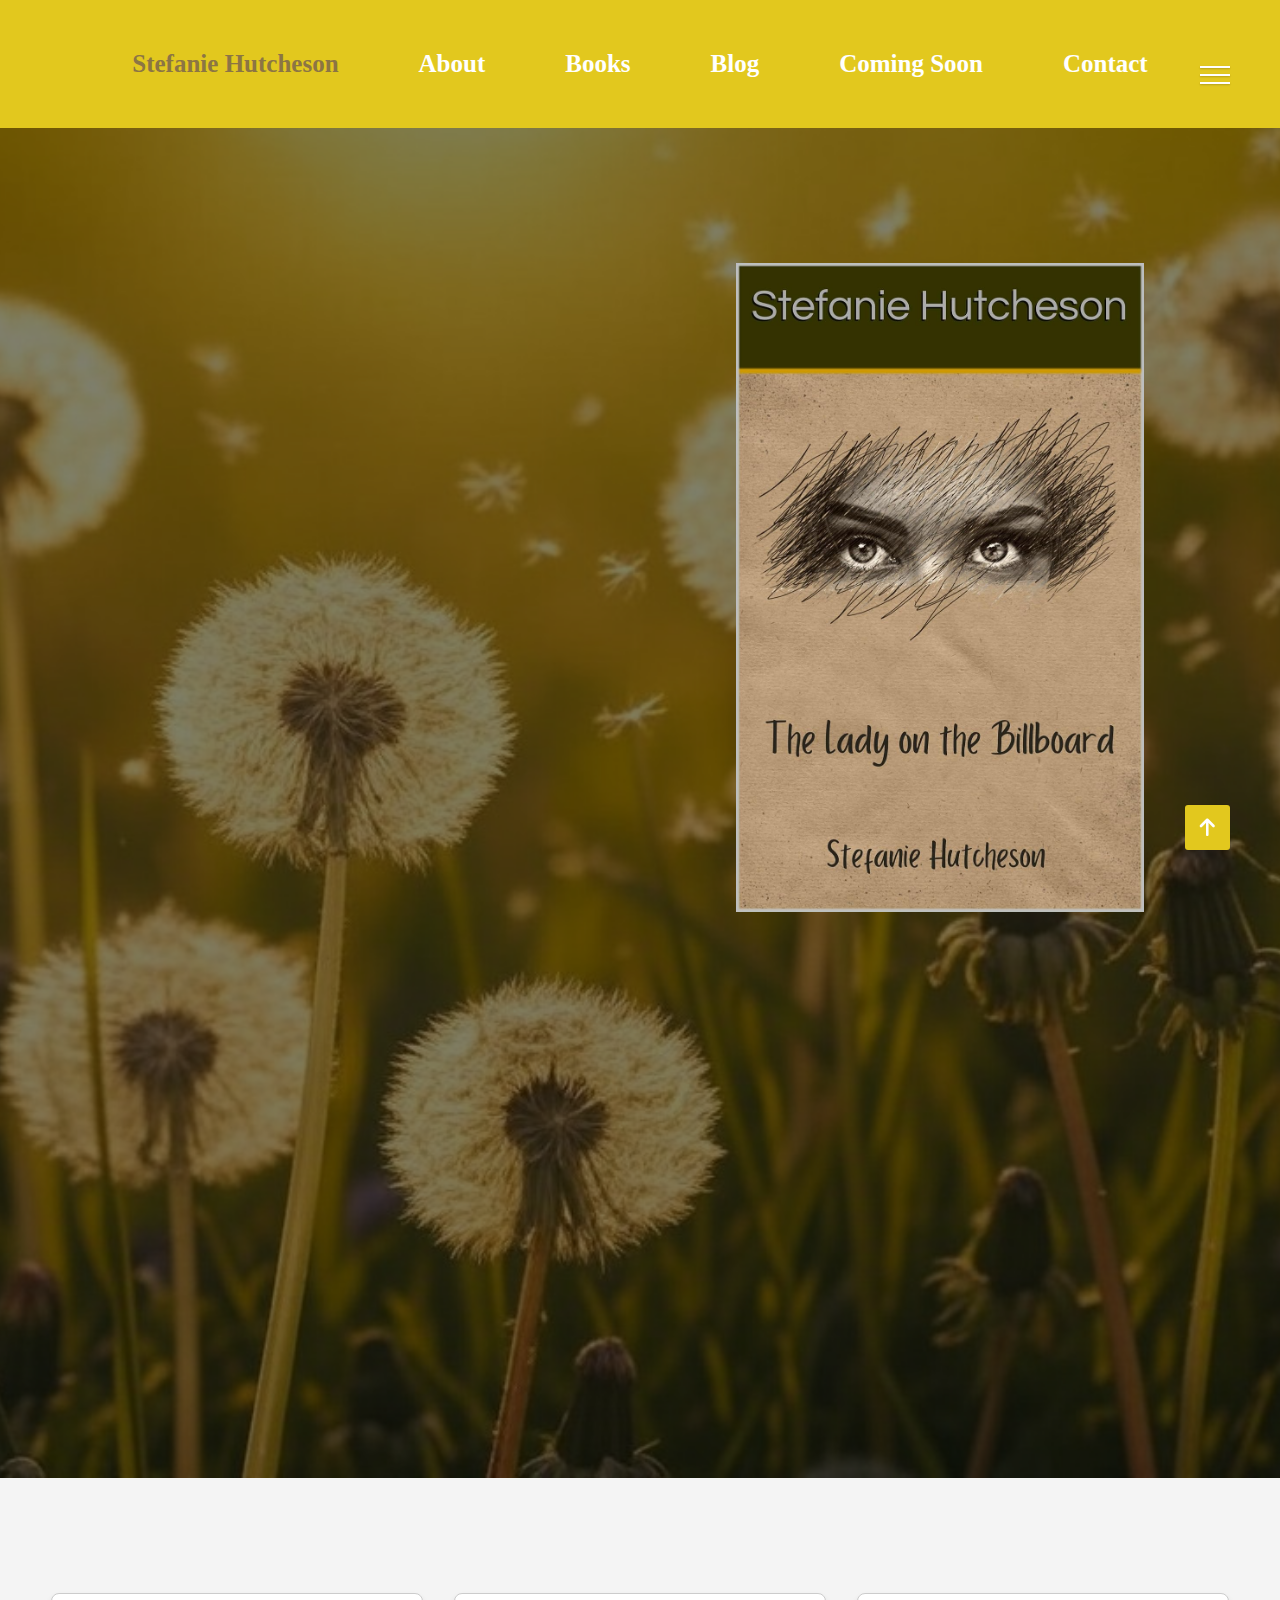
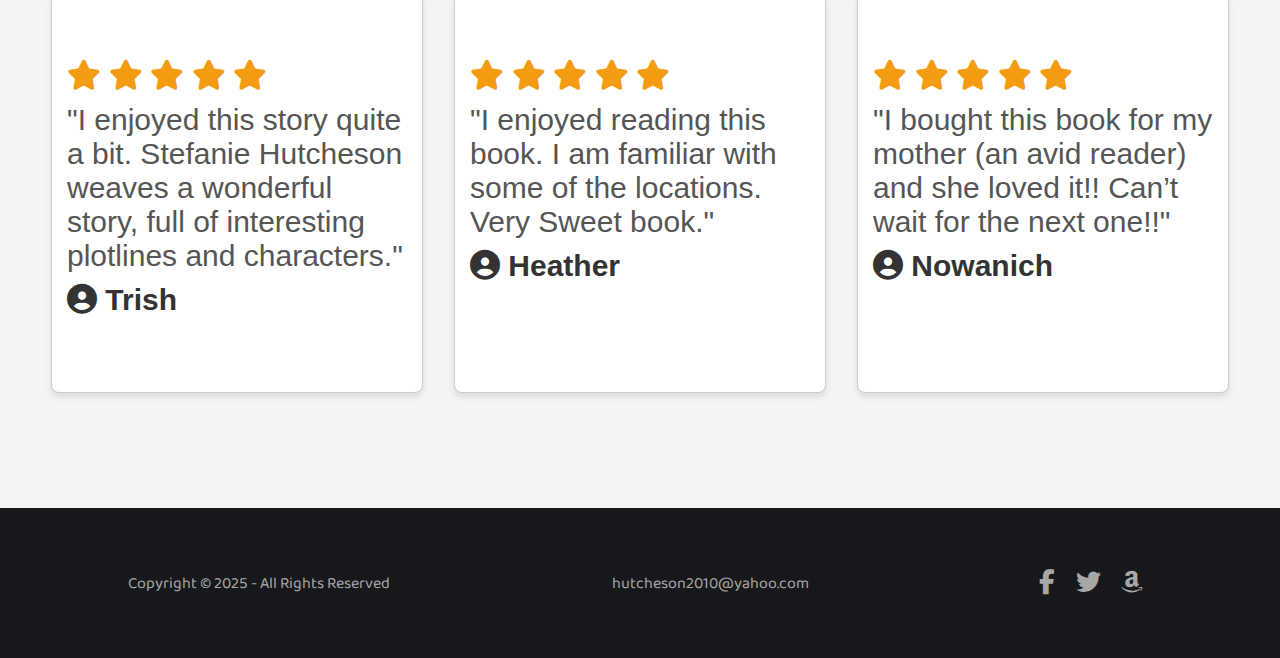
<file: index.html>
<!DOCTYPE html>
<html lang="en">
  <head>
    <meta charset="UTF-8" />
    <meta http-equiv="X-UA-Compatible" content="IE=edge" />
    <meta name="viewport" content="width=device-width, initial-scale=1.0" />
    <title>Stefanie Hutcheson</title>
    <link rel="stylesheet" href="style.css" />
    <link
      rel="stylesheet"
      href="https://cdnjs.cloudflare.com/ajax/libs/font-awesome/6.1.1/css/all.min.css"
    />
    <link rel="preconnect" href="https://fonts.googleapis.com" />
    <link rel="preconnect" href="https://fonts.gstatic.com" crossorigin />
    <link
      href="https://fonts.googleapis.com/css2?family=Baloo+Da+2:wght@400;500;600;700;800&family=Josefin+Slab:ital,wght@0,400;0,600;1,300;1,400;1,600&family=Mulish:ital,wght@0,300;0,400;0,500;1,300;1,400;1,500&display=swap"
      rel="stylesheet"
    />
  </head>

  <body>
    <div class="container">
      <div class="hamburger-menu">
        <div class="line line-1"></div>
        <div class="line line-2"></div>
        <div class="line line-3"></div>
        <span>Close</span>
      </div>

      <header class="nav-bar">
        <nav>
          <ul>
            <li><a href="index.html">Stefanie Hutcheson</a></li>
            <li><a href="about.html">About</a></li>  
            <li><a href="books.html">Books</a></li>
            <li><a href="https://www.blogger.com/profile/12414966674573758079">Blog</a></li>
            <li><a href="coming-soon.html">Coming Soon</a></li>
            <li><a href="contact.html">Contact</a></li>
          </ul>
        </nav>
      </header>
      

      <header class="header" id="home">
        <div class="img-wrapper">
          <img src="images/dandilionBackground1.jpg" alt="" />
        </div>


        <div class="banner">
          <div class="left-content">
            <h1>The Lady on the Billboard</h1>
            <p>
              Two sisters are brought together through a series of events that will forever change their worlds.
              Love, loss, and betrayal are faced. Will each sibling come out intact? Is blood thicker than water?
              When all is said and done, will love indeed conquer all?
            </p>
            <a href="https://www.amazon.com/Lady-Billboard-Stefanie-Hutcheson-ebook/dp/B0DP8DSFQZ?ref_=ast_author_mpb" target="_blank">
              <button>View Details</button>
            </a>
          </div>
          
          <div class="right-content">
            <a href="https://www.amazon.com/Lady-Billboard-Stefanie-Hutcheson-ebook/dp/B0DP8DSFQZ?ref_=ast_author_mpb" target="_blank">
              <img src="images/Cover_TheLadyOnTheBillboard.jpg" alt="Book Image" />
            </a>
          </div>
        </div>
      </header>

      <section class="sidebar">
        <div class="sidelogo-wrapper">
          <img src="images/blackWhiteDandilion.webp" alt="" />
        </div>
        <ul class="menu">
          <li class="menu-item">
            <a href="index.html" class="menu-link" data-content="Home">Home</a>
          </li>
          <li class="menu-item">
            <a href="about.html" class="menu-link" data-content="About Us">About</a>
          </li>
          <li class="menu-item">
            <a href="books.html" class="menu-link" data-content="Books">Books</a>
          </li>
          <li class="menu-item">
            <a href="https://www.blogger.com/profile/12414966674573758079" class="menu-link" data-content="Blog">Blog</a>
          </li>
          <li class="menu-item">
            <a href="coming-soon.html" class="menu-link" data-content="Coming Soon">Coming Soon</a>
          </li>
          <li class="menu-item">
            <a href="contact.html" class="menu-link" data-content="Contact">Contact</a>
          </li>
        </ul>
        <div class="social-media">
          <a href="https://www.facebook.com/stefanie#"><i class="fab fa-facebook-f"></i></a>
          <a href="https://x.com/WriteonwithStef"><i class="fab fa-twitter"></i></a>
          <a href="https://www.amazon.com/stores/Stefanie-Hutcheson/author/B07WG8Z46K?ref=d6k_applink_bb_dls&dplnkId=3e61ffdc-f6aa-440f-a279-d1237e4a8101&isDramIntegrated=true&shoppingPortalEnabled=true"><i class="fab fa-amazon"></i></a>
        </div>
      </section>




      <section class="reviews">

        <div class="review">
          <div class="review-rating">
            <i class="fa fa-star" aria-hidden="true"></i>
            <i class="fa fa-star" aria-hidden="true"></i>
            <i class="fa fa-star" aria-hidden="true"></i>
            <i class="fa fa-star" aria-hidden="true"></i>
            <i class="fa fa-star" aria-hidden="true"></i>

          </div>
          <div class="review-content">
            <p>
              "I enjoyed this story quite a bit. 
              Stefanie Hutcheson weaves a wonderful story, full of interesting plotlines and characters."
            </p>
            <div class="customer-name">
              <p><i class="fa fa-user-circle" aria-hidden="true"></i> Trish</p>
            </div>
          </div>
        </div>

        <div class="review">
          <div class="review-rating">
            <i class="fa fa-star" aria-hidden="true"></i>
            <i class="fa fa-star" aria-hidden="true"></i>
            <i class="fa fa-star" aria-hidden="true"></i>
            <i class="fa fa-star" aria-hidden="true"></i>
            <i class="fa fa-star" aria-hidden="true"></i>
          </div>
          <div class="review-content">
            <p>
              "I enjoyed reading this book. I am familiar with some of the locations. Very Sweet book."
            </p>
            <div class="customer-name">
              <p><i class="fa fa-user-circle" aria-hidden="true"></i> Heather</p>
            </div>
          </div>
        </div>


        <div class="review">
          <div class="review-rating">
            <i class="fa fa-star" aria-hidden="true"></i>
            <i class="fa fa-star" aria-hidden="true"></i>
            <i class="fa fa-star" aria-hidden="true"></i>
            <i class="fa fa-star" aria-hidden="true"></i>
            <i class="fa fa-star" aria-hidden="true"></i>
          </div>
          <div class="review-content">
            <p>
              "I bought this book for my mother (an avid reader) and she loved it!! Can’t wait for the next one!!"
            </p>
            <div class="customer-name">
              <p><i class="fa fa-user-circle" aria-hidden="true"></i> Nowanich</p>
            </div>
          </div>
        </div>


      </section>


      <footer class="footer">
        <div class="footer-content">
          <p class="copyright">
            Copyright &copy; 2025 - All Rights Reserved
          </p>

          <p class="copyright">hutcheson2010@yahoo.com</p>
          <div class="social-list">
            <a href="https://www.facebook.com/stefanie#"><i class="fab fa-facebook-f"></i> </a>
            <a href="https://x.com/WriteonwithStef"><i class="fab fa-twitter"></i> </a>
            <a href="https://www.amazon.com/stores/Stefanie-Hutcheson/author/B07WG8Z46K?ref=d6k_applink_bb_dls&dplnkId=3e61ffdc-f6aa-440f-a279-d1237e4a8101&isDramIntegrated=true&shoppingPortalEnabled=true#"><i class="fab fa-amazon"></i></a>
          </div>
        </div>
      </footer>
    </div>

    <a href="" class="scroll-btn">
      <i class="fas fa-arrow-up"></i>
    </a>

    <script src="script.js"></script>
    <script
      src="https://code.jquery.com/jquery-3.6.0.js"
      integrity="sha256-H+K7U5CnXl1h5ywQfKtSj8PCmoN9aaq30gDh27Xc0jk="
      crossorigin="anonymous"
    ></script>
    <script src="tilt.js"></script>
  </body>
</html>
</file>
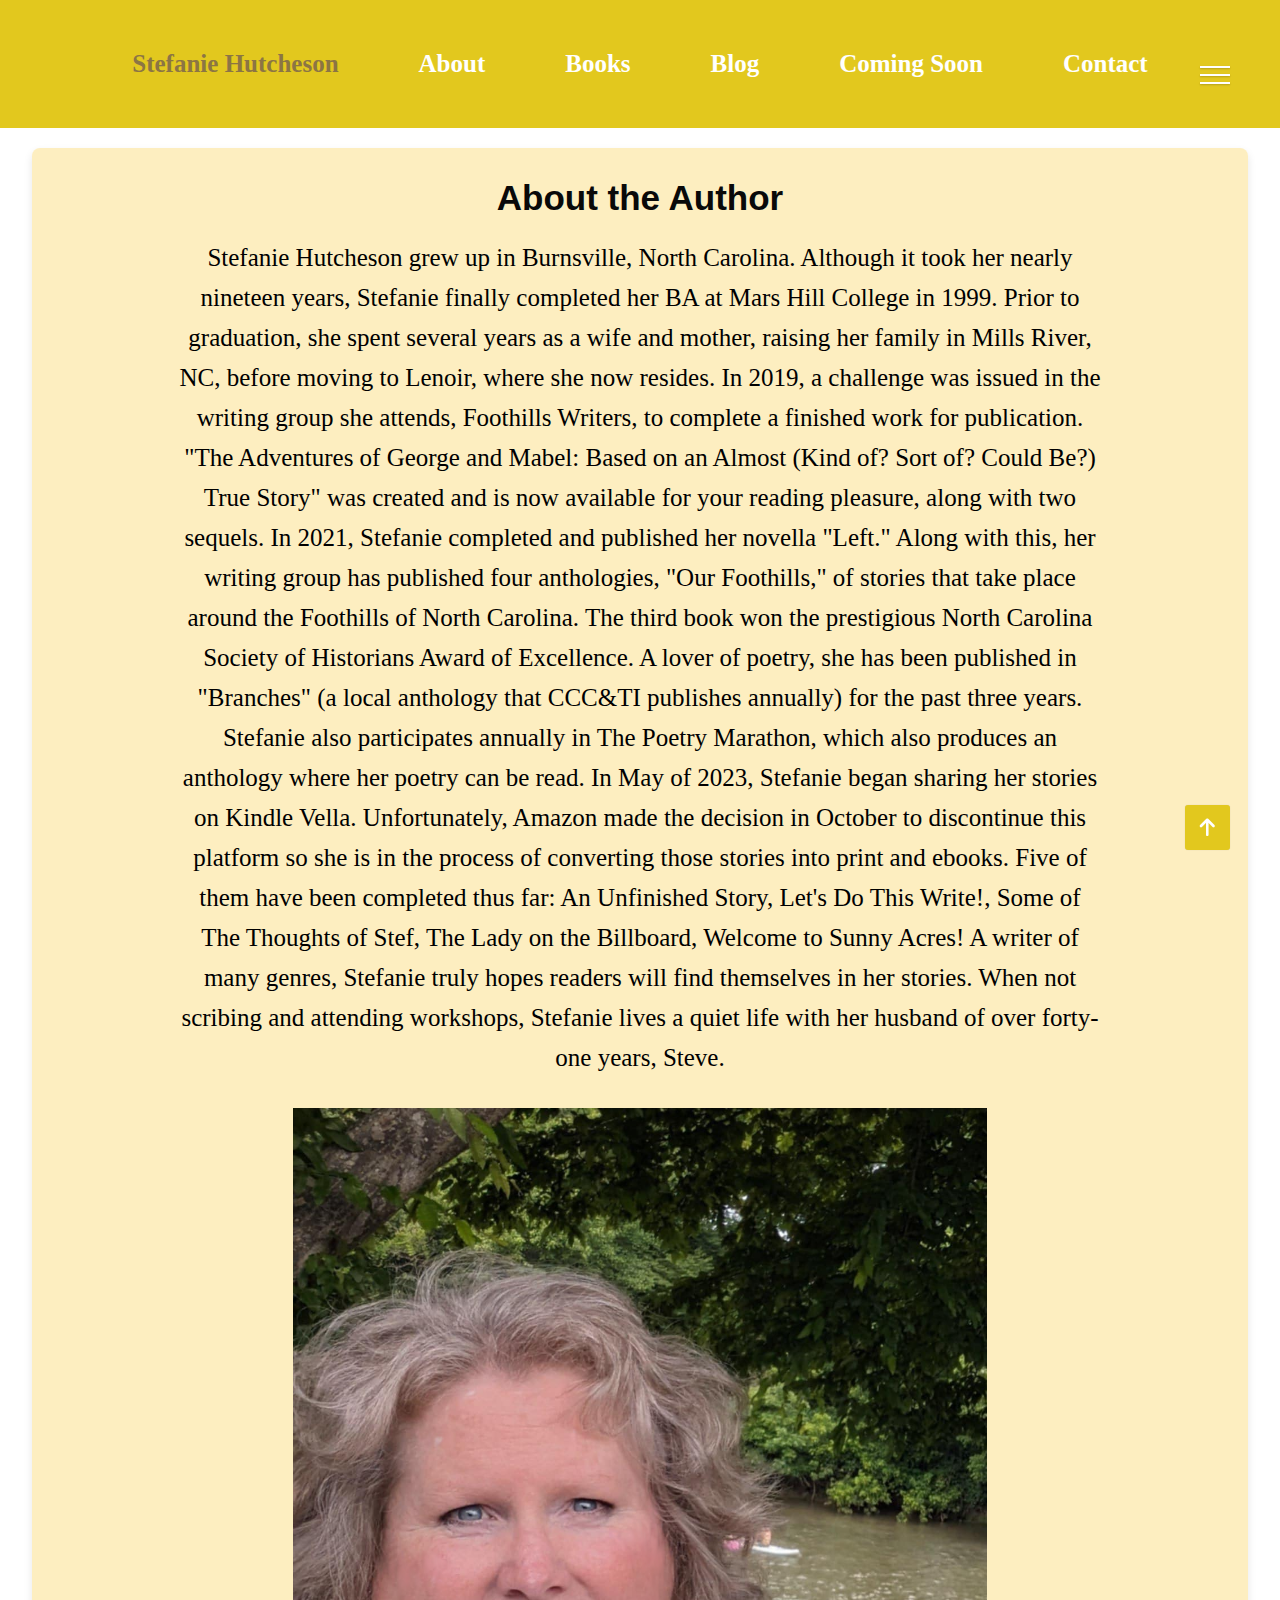
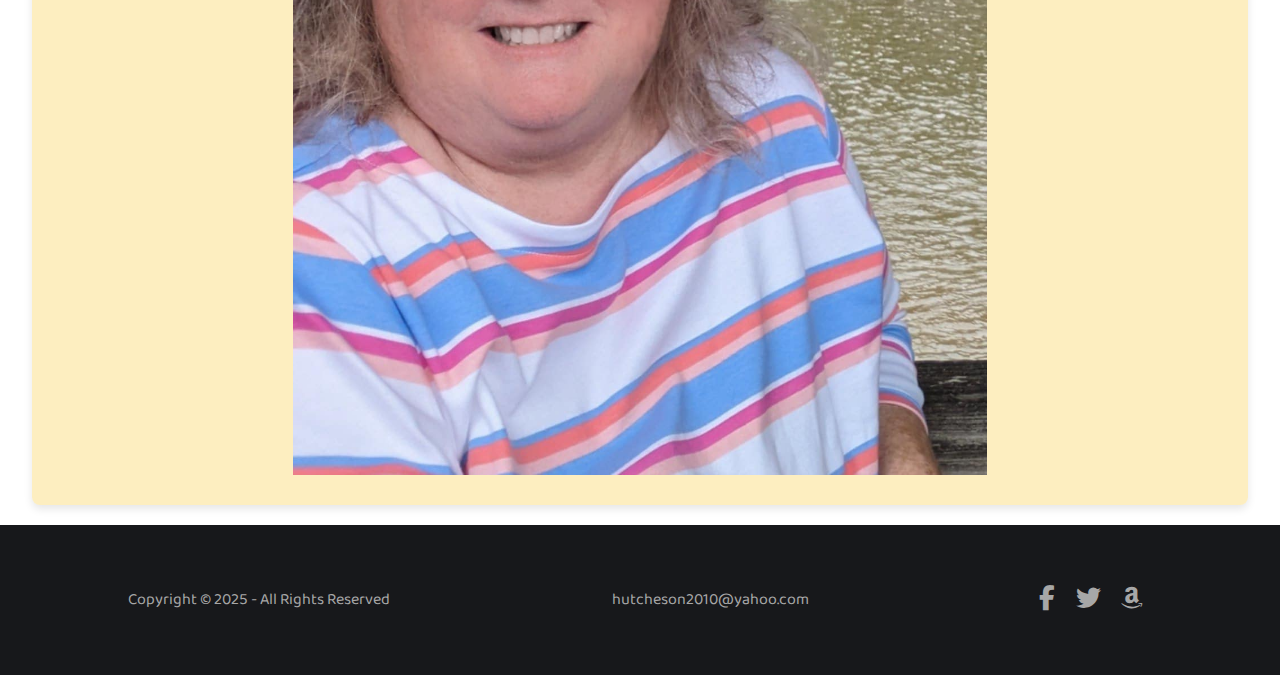
<file: about.html>
<!DOCTYPE html>
<html lang="en">

<head>
  <meta charset="UTF-8" />
  <meta http-equiv="X-UA-Compatible" content="IE=edge" />
  <meta name="viewport" content="width=device-width, initial-scale=1.0" />
  <title>Stefanie Hutcheson</title>
  <link rel="stylesheet" href="style.css" />
  <link rel="stylesheet" href="https://cdnjs.cloudflare.com/ajax/libs/font-awesome/6.1.1/css/all.min.css" />
  <link rel="preconnect" href="https://fonts.googleapis.com" />
  <link rel="preconnect" href="https://fonts.gstatic.com" crossorigin />
  <link
    href="https://fonts.googleapis.com/css2?family=Baloo+Da+2:wght@400;500;600;700;800&family=Josefin+Slab:ital,wght@0,400;0,600;1,300;1,400;1,600&family=Mulish:ital,wght@0,300;0,400;0,500;1,300;1,400;1,500&display=swap"
    rel="stylesheet" />
</head>

<body>
  <div class="container">
    <div class="hamburger-menu">
      <div class="line line-1"></div>
      <div class="line line-2"></div>
      <div class="line line-3"></div>
      <span>Close</span>
    </div>

    <header class="nav-bar">
      <nav>
        <ul>
          <li><a href="index.html">Stefanie Hutcheson</a></li>
          <li><a href="about.html">About</a></li>  
          <li><a href="books.html">Books</a></li>
          <li><a href="https://www.blogger.com/profile/12414966674573758079">Blog</a></li>
          <li><a href="coming-soon.html">Coming Soon</a></li>
          <li><a href="contact.html">Contact</a></li>
        </ul>
      </nav>
    </header>


    <section class="sidebar">
      <div class="sidelogo-wrapper">
        <img src="images/blackWhiteDandilion.webp" alt="" />
      </div>
      <ul class="menu">
        <li class="menu-item">
          <a href="index.html" class="menu-link" data-content="Home">Home</a>
        </li>
        <li class="menu-item">
          <a href="about.html" class="menu-link" data-content="About Us">About</a>
        </li>
        <li class="menu-item">
          <a href="books.html" class="menu-link" data-content="Books">Books</a>
        </li>
        <li class="menu-item">
          <a href="https://www.blogger.com/profile/12414966674573758079" class="menu-link" data-content="Blog">Blog</a>
        </li>
        <li class="menu-item">
          <a href="coming-soon.html" class="menu-link" data-content="Coming Soon">Coming Soon</a>
        </li>
        <li class="menu-item">
          <a href="contact.html" class="menu-link" data-content="Contact">Contact</a>
        </li>
      </ul>
      <div class="social-media">
        <a href="https://www.facebook.com/stefanie#"><i class="fab fa-facebook-f"></i></a>
        <a href="https://x.com/WriteonwithStef"><i class="fab fa-twitter"></i></a>
        <a href="https://www.amazon.com/stores/Stefanie-Hutcheson/author/B07WG8Z46K?ref=d6k_applink_bb_dls&dplnkId=3e61ffdc-f6aa-440f-a279-d1237e4a8101&isDramIntegrated=true&shoppingPortalEnabled=true"><i class="fab fa-amazon"></i></a>
      </div>
    </section>

    <section class="about">
      <header class="about-header">
        <h1>About the Author</h1>
      </header>

      <div class="about-content">
        <p>
          Stefanie Hutcheson grew up in Burnsville, North Carolina. Although it took
          her nearly nineteen years, Stefanie finally completed her BA at Mars Hill College in 1999.
          Prior to graduation, she spent several years as a wife and mother, raising her family
          in Mills River, NC, before moving to Lenoir, where she now resides. In 2019, a challenge
          was issued in the writing group she attends, Foothills Writers, to complete a finished
          work for publication. "The Adventures of George and Mabel: Based on an Almost
          (Kind of? Sort of? Could Be?) True Story" was created and is now available for
          your reading pleasure, along with two sequels. In 2021, Stefanie completed and published her
          novella "Left." Along with this, her writing group has published four anthologies, "Our Foothills," 
          of stories that take place around the Foothills of North Carolina. The third book won the prestigious
          North Carolina Society of Historians Award of Excellence. A lover of poetry, she has been published in 
          "Branches" (a local anthology that CCC&TI publishes annually) for the past three years. Stefanie also
          participates annually in The Poetry Marathon, which also produces an anthology where her poetry can be read.
          In May of 2023, Stefanie began sharing her stories on Kindle Vella. Unfortunately, Amazon made the decision
          in October to discontinue this platform so she is in the process of converting those stories into print and ebooks.
          Five of them have been completed thus far: An Unfinished Story, Let's Do This Write!, Some of The Thoughts of Stef,
          The Lady on the Billboard, Welcome to Sunny Acres! A writer of many genres, Stefanie truly hopes readers will find 
          themselves in her stories. When not scribing and attending workshops, Stefanie lives a quiet life with her husband
          of over forty-one years, Steve. 
        </p>
        <img src="images/stefanie.png" alt="Author's Photo" class="author-photo">
      </div>
    </section>

    <footer class="footer">
      <div class="footer-content">
        <p class="copyright">
          Copyright &copy; 2025 - All Rights Reserved
        </p>

        <p class="copyright">hutcheson2010@yahoo.com</p>
        <div class="social-list">
          <a href="https://www.facebook.com/stefanie#"><i class="fab fa-facebook-f"></i> </a>
          <a href="https://x.com/WriteonwithStef"><i class="fab fa-twitter"></i> </a>
          <a href="https://www.amazon.com/stores/Stefanie-Hutcheson/author/B07WG8Z46K?ref=d6k_applink_bb_dls&dplnkId=3e61ffdc-f6aa-440f-a279-d1237e4a8101&isDramIntegrated=true&shoppingPortalEnabled=true#"><i class="fab fa-amazon"></i></a>
        </div>
      </div>
    </footer>
  </div>

  <a href="" class="scroll-btn">
    <i class="fas fa-arrow-up"></i>
  </a>

  <script src="script.js"></script>
  <script src="https://code.jquery.com/jquery-3.6.0.js" integrity="sha256-H+K7U5CnXl1h5ywQfKtSj8PCmoN9aaq30gDh27Xc0jk="
    crossorigin="anonymous"></script>
  <script src="tilt.js"></script>
</body>

</html>
</file>
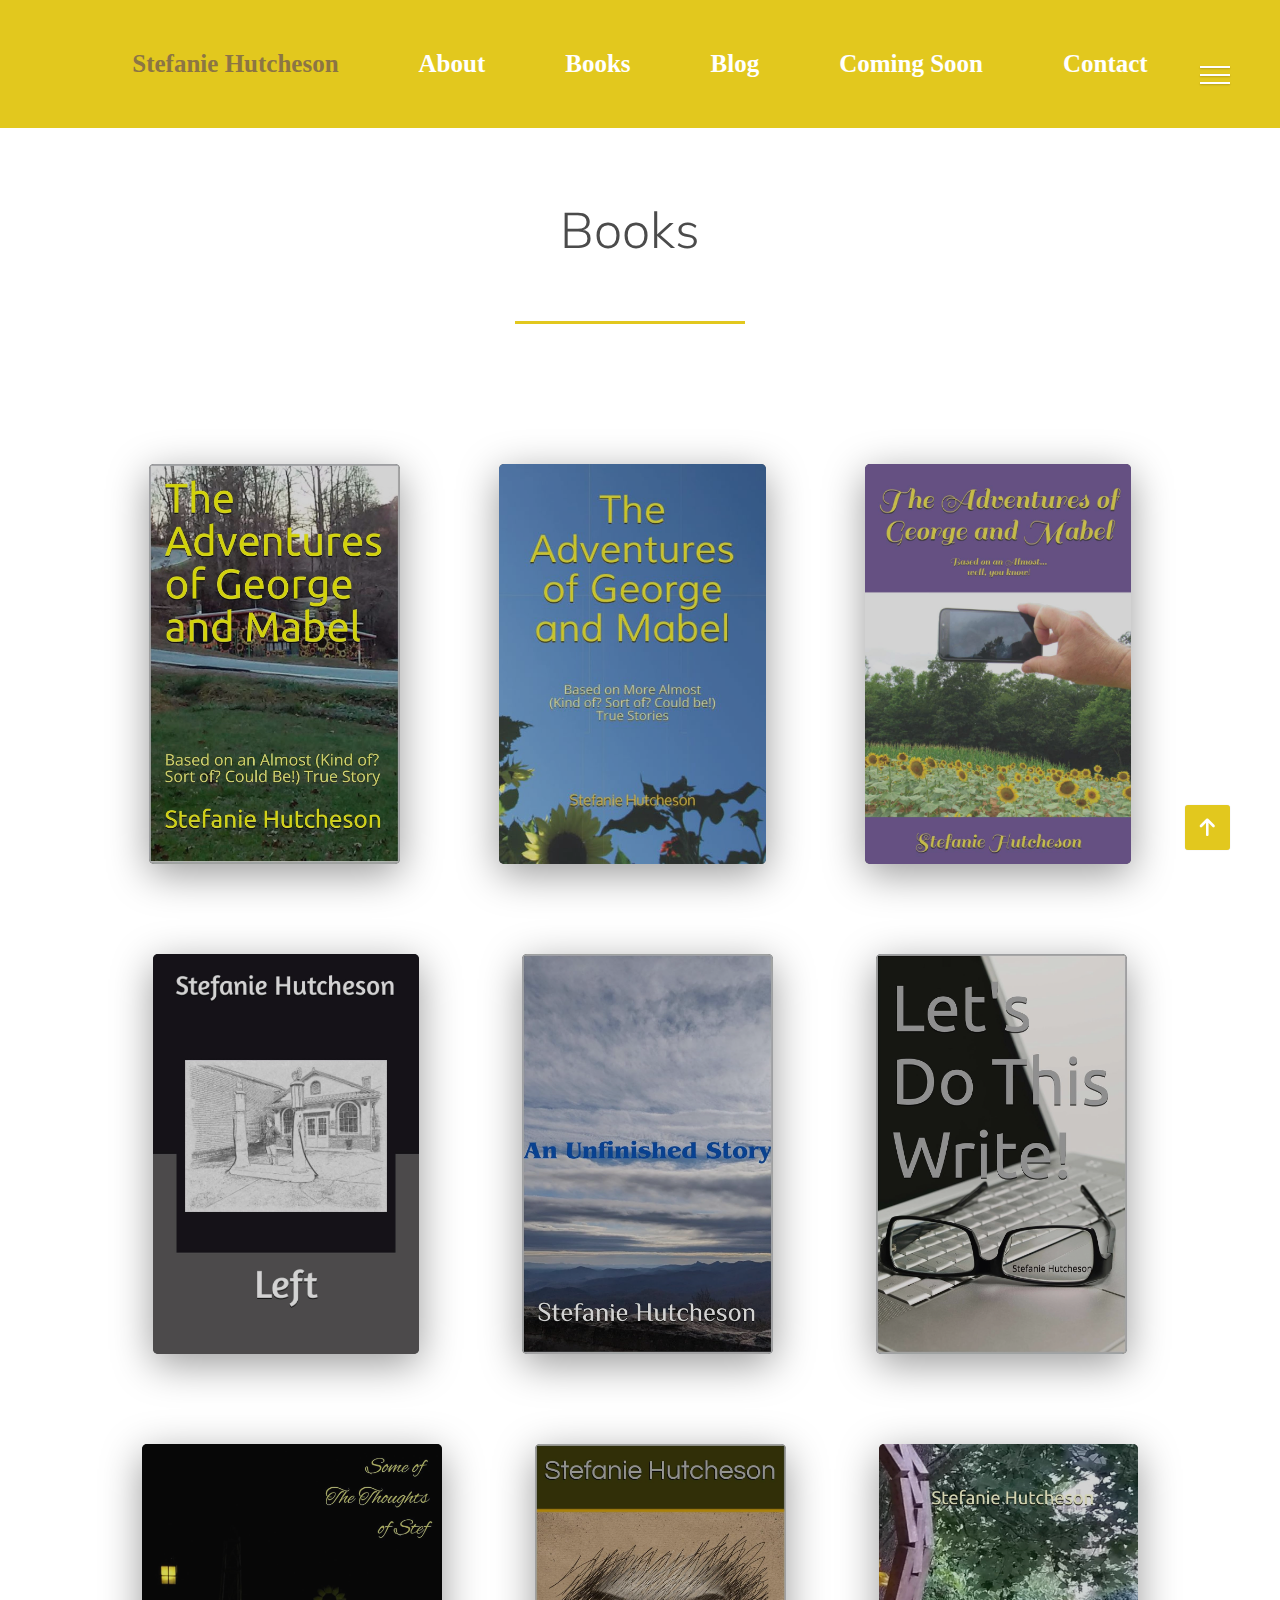
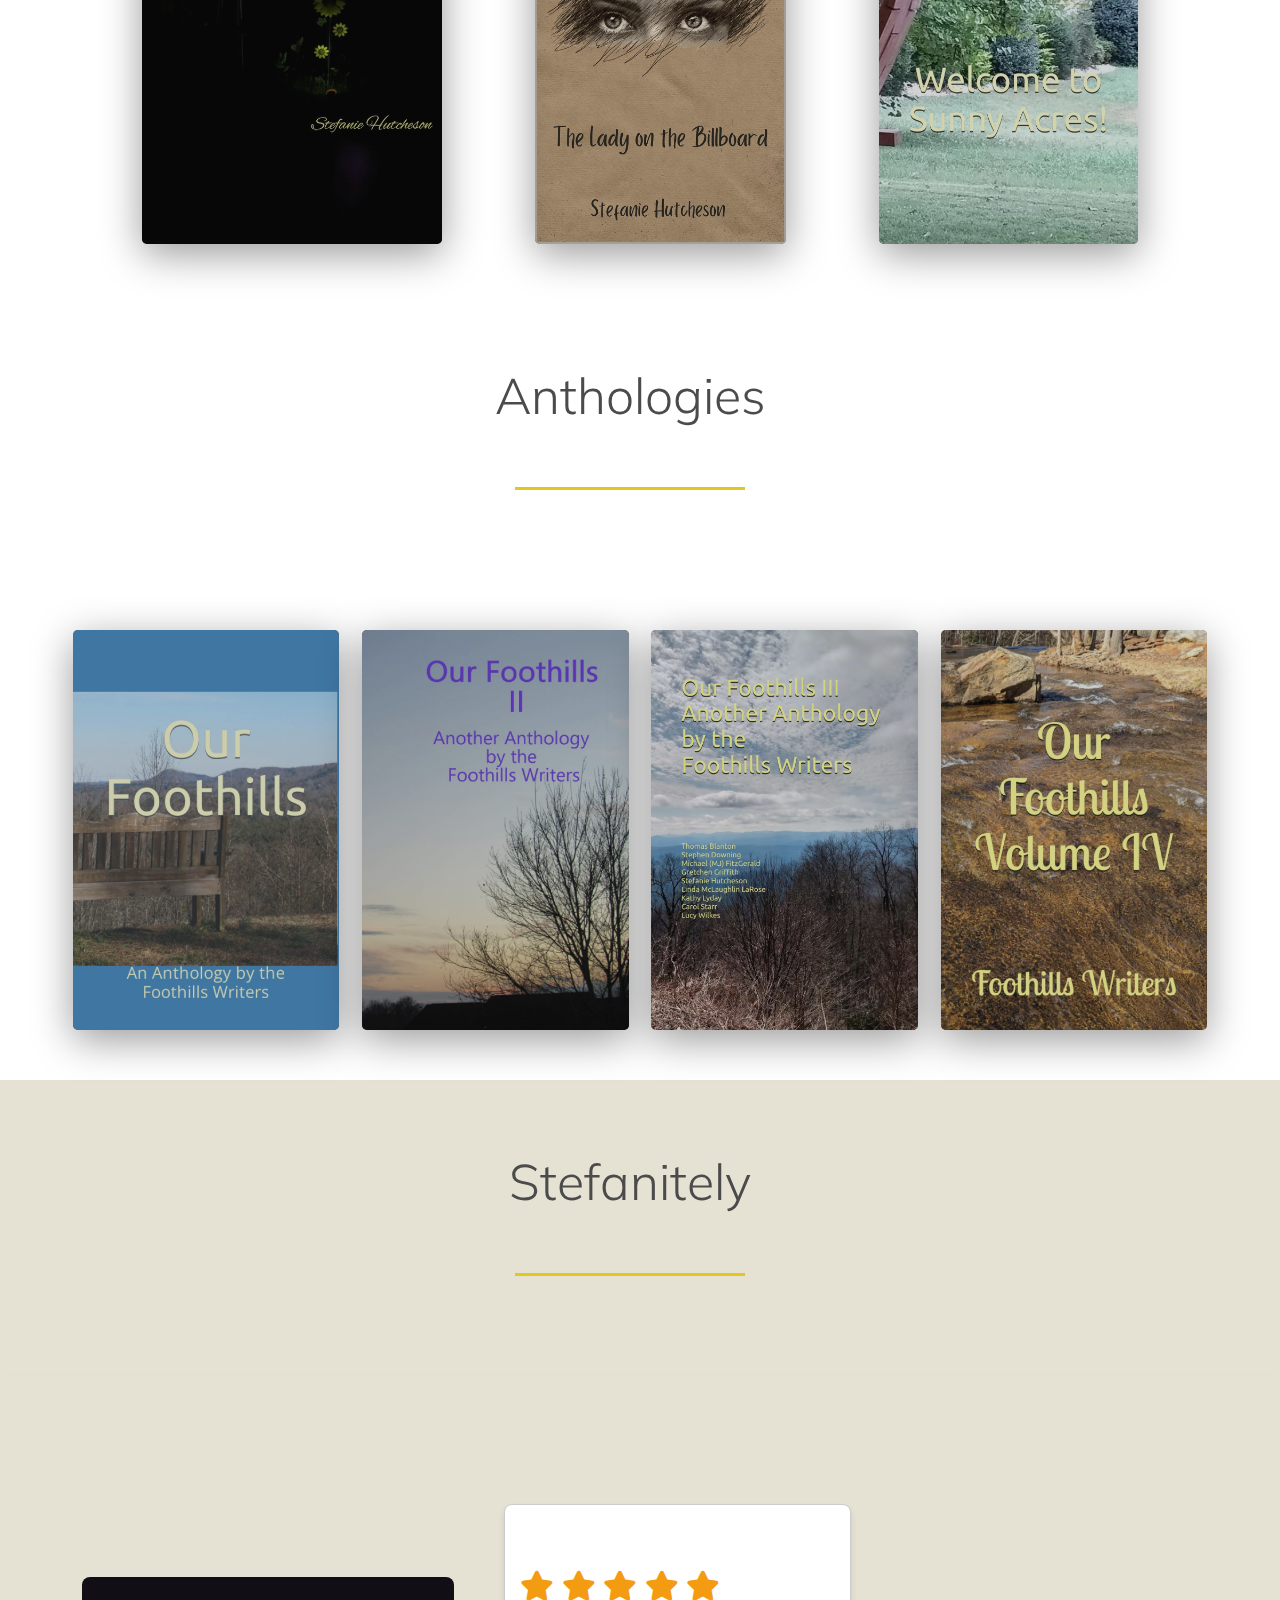
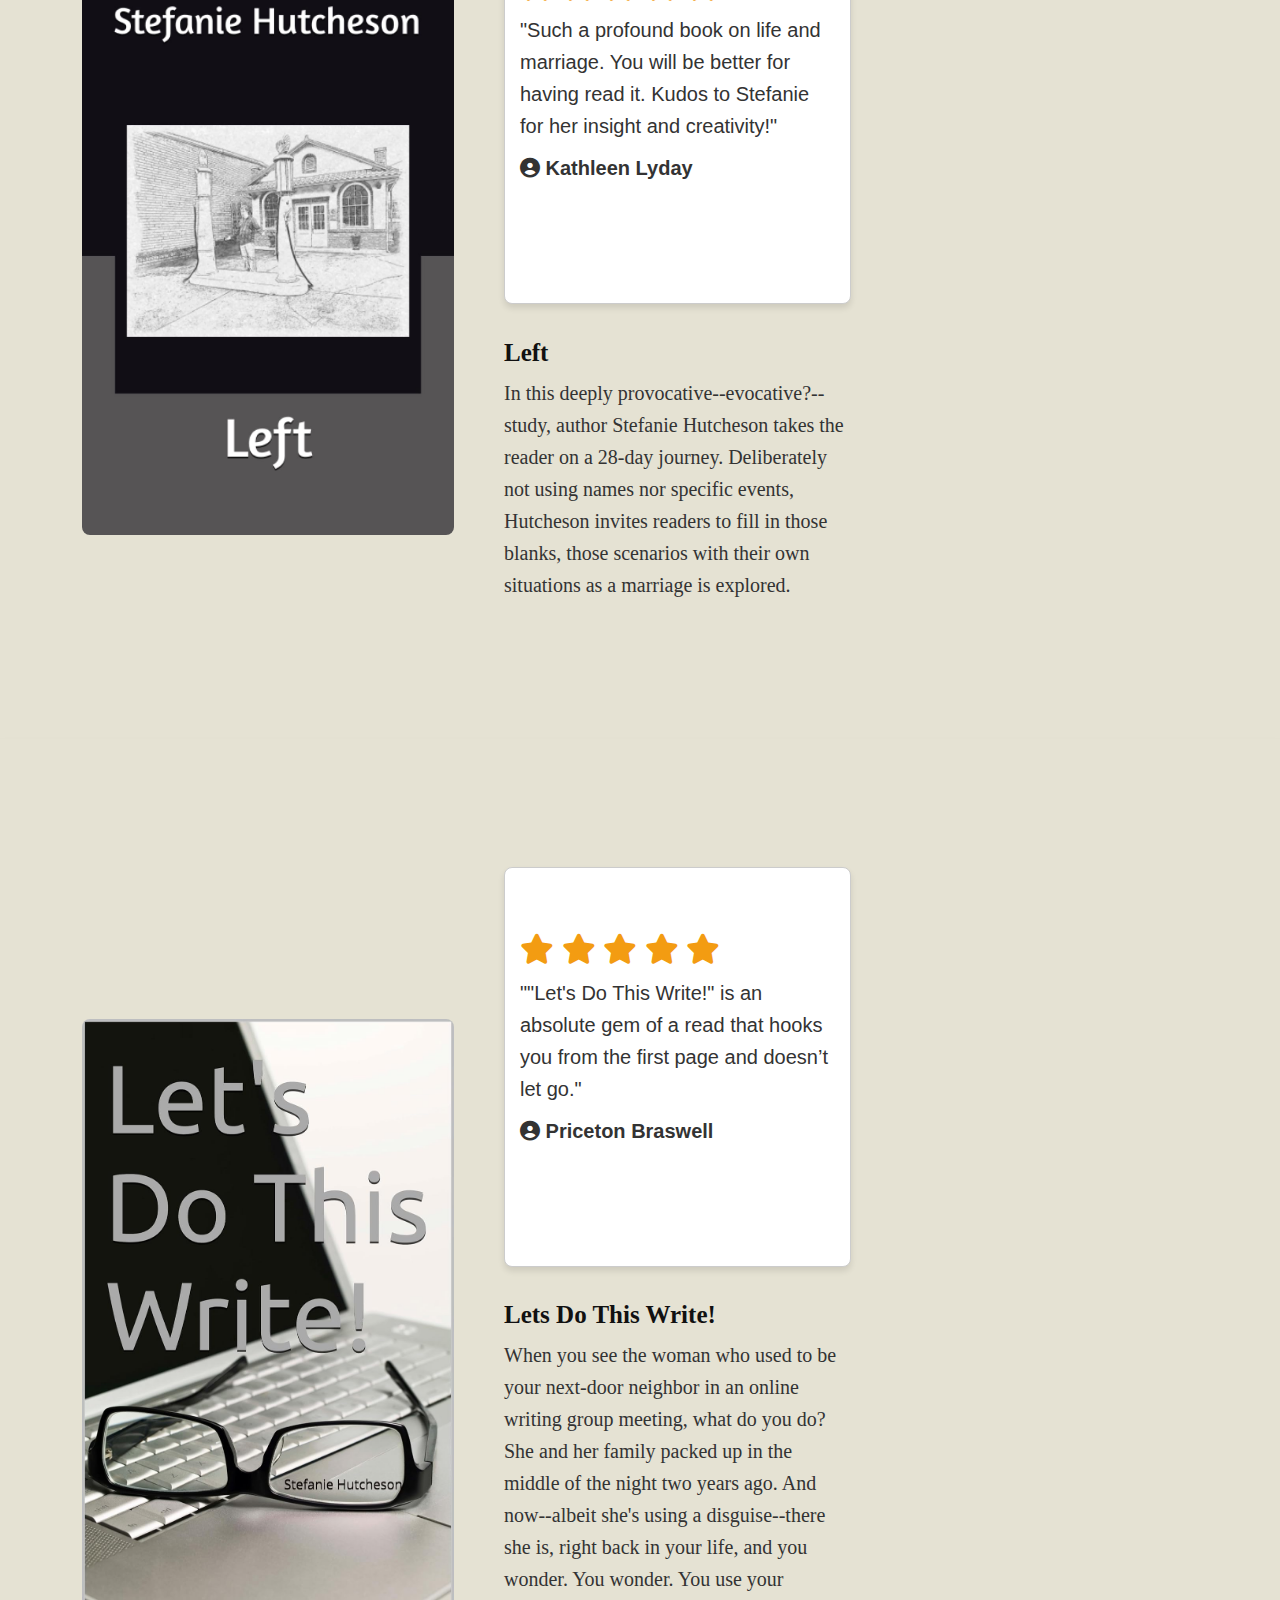
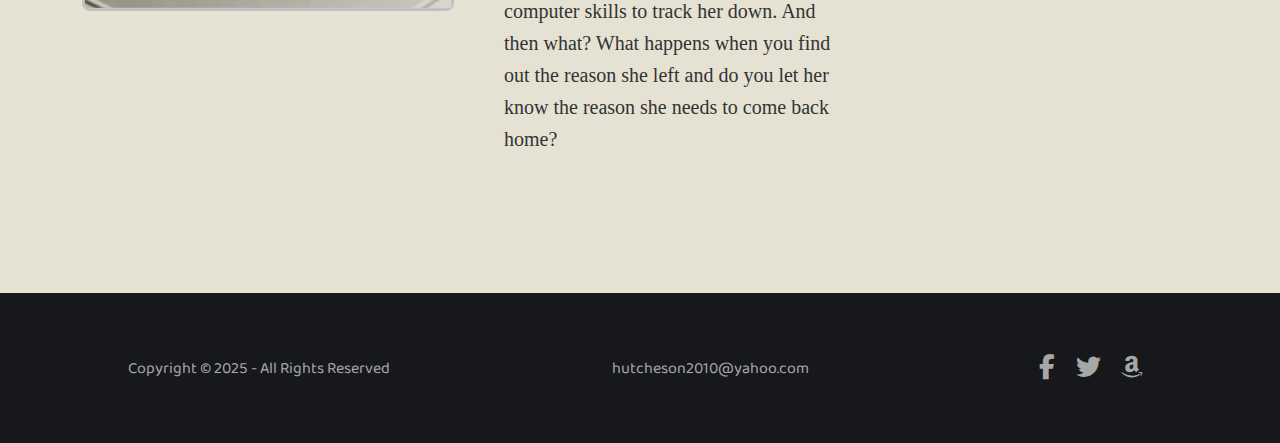
<file: books.html>
<!DOCTYPE html>
<html lang="en">

<head>
  <meta charset="UTF-8" />
  <meta http-equiv="X-UA-Compatible" content="IE=edge" />
  <meta name="viewport" content="width=device-width, initial-scale=1.0" />
  <title>Stefanie Hutcheson</title>
  <link rel="stylesheet" href="style.css" />
  <link rel="stylesheet" href="https://cdnjs.cloudflare.com/ajax/libs/font-awesome/6.1.1/css/all.min.css" />
  <link rel="preconnect" href="https://fonts.googleapis.com" />
  <link rel="preconnect" href="https://fonts.gstatic.com" crossorigin />
  <link
    href="https://fonts.googleapis.com/css2?family=Baloo+Da+2:wght@400;500;600;700;800&family=Josefin+Slab:ital,wght@0,400;0,600;1,300;1,400;1,600&family=Mulish:ital,wght@0,300;0,400;0,500;1,300;1,400;1,500&display=swap"
    rel="stylesheet" />
</head>

<body>
  <div class="container">
    <div class="hamburger-menu">
      <div class="line line-1"></div>
      <div class="line line-2"></div>
      <div class="line line-3"></div>
      <span>Close</span>
    </div>

    <header class="nav-bar">
      <nav>
        <ul>
          <li><a href="index.html">Stefanie Hutcheson</a></li>
          <li><a href="about.html">About</a></li>  
          <li><a href="books.html">Books</a></li>
          <li><a href="https://www.blogger.com/profile/12414966674573758079">Blog</a></li>
          <li><a href="coming-soon.html">Coming Soon</a></li>
          <li><a href="contact.html">Contact</a></li>
        </ul>
      </nav>
    </header>




    <section class="sidebar">
      <div class="sidelogo-wrapper">
        <img src="images/blackWhiteDandilion.webp" alt="" />
      </div>
      <ul class="menu">
        <li class="menu-item">
          <a href="index.html" class="menu-link" data-content="Home">Home</a>
        </li>
        <li class="menu-item">
          <a href="about.html" class="menu-link" data-content="About Us">About</a>
        </li>
        <li class="menu-item">
          <a href="books.html" class="menu-link" data-content="Books">Books</a>
        </li>
        <li class="menu-item">
          <a href="https://www.blogger.com/profile/12414966674573758079" class="menu-link" data-content="Blog">Blog</a>
        </li>
        <li class="menu-item">
          <a href="coming-soon.html" class="menu-link" data-content="Coming Soon">Coming Soon</a>
        </li>
        <li class="menu-item">
          <a href="contact.html" class="menu-link" data-content="Contact">Contact</a>
        </li>
      </ul>
      <div class="social-media">
        <a href="https://www.facebook.com/stefanie#"><i class="fab fa-facebook-f"></i></a>
        <a href="https://x.com/WriteonwithStef"><i class="fab fa-twitter"></i></a>
        <a href="https://www.amazon.com/stores/Stefanie-Hutcheson/author/B07WG8Z46K?ref=d6k_applink_bb_dls&dplnkId=3e61ffdc-f6aa-440f-a279-d1237e4a8101&isDramIntegrated=true&shoppingPortalEnabled=true"><i class="fab fa-amazon"></i></a>
      </div>
    </section>


    <section class="team" id="team">
      <div class="section-header">
        <h1 class="section-heading">Books</h1>
        <div class="underline"></div>
      </div>
      <div class="cards-wrapper">

        <div class="card" data-tilt>
          <div class="card-img-wrapper">
            <a href="https://www.amazon.com/Adventures-George-Mabel-Based-Almost-ebook/dp/B07WY5C4NK/" target="_blank">
              <img src="images/Cover_TheAdventuresOfGeorgeAndMabel.jpg" alt="The Adventures of George and Mabel" />
            </a>
          </div>
        </div>


        <div class="card" data-tilt>
          <div class="card-img-wrapper">
            <a href="https://www.amazon.com/dp/B086FY8XZM/" target="_blank">
              <img src="images/Cover12_GeorgeAndMabel2.jpg" alt="The Adventures of George and Mabel 2" />
            </a>
          </div>
        </div>

        <div class="card" data-tilt>
          <div class="card-img-wrapper">
            <a href="https://www.amazon.com/dp/B08KH113PX/" target="_blank">
              <img src="images/Cover13_GerorgeAndMabel3.jpg" alt="The Adventures of George and Mabel 3" />
            </a>
          </div>
        </div>

      </div>
    </section>

    <section class="team" id="team">
      <div class="cards-wrapper">

        <div class="card" data-tilt>
          <div class="card-img-wrapper">
            <a href="https://www.amazon.com/Left-Stefanie-Hutcheson/dp/B098RWW95V/" target="_blank">
              <img src="images/Cover03_Left.jpg" alt="Left" />
            </a>
          </div>
        </div>


        <div class="card" data-tilt>
          <div class="card-img-wrapper">
            <a href="https://www.amazon.com/Unfinished-Story-Stefanie-Hutcheson-ebook/dp/B0CX2D7QV3/" target="_blank">
              <img src="images/Cover06_AnUnfinishedStory.jpg" alt="An Unfinished Story" />
            </a>
          </div>
        </div>

        <div class="card" data-tilt>
          <div class="card-img-wrapper">
            <a href="https://www.amazon.com/Lets-This-Write-Stefanie-Hutcheson-ebook/dp/B0DLXWGS5L/" target="_blank">
              <img src="images/Cover08_LetsDoThisWrite.jpg" alt="Let's Do This Write!" />
            </a>
          </div>
        </div>


      </div>
    </section>





    <section class="team" id="team">

      <div class="cards-wrapper">

        <div class="card" data-tilt>
          <div class="card-img-wrapper">
            <a href="https://www.amazon.com/Some-Thoughts-Stef-Stefanie-Hutcheson-ebook/dp/B0DNV8HPBF/" target="_blank">
              <img src="images/Cover10_SomeOfTheThoughtsOfStef.jpg" alt="Some of the Thoughts of Stef" />
            </a>
          </div>
        </div>

        <div class="card" data-tilt>
          <div class="card-img-wrapper">
            <a href="https://www.amazon.com/Lady-Billboard-Stefanie-Hutcheson-ebook/dp/B0DP8DSFQZ/" target="_blank">
              <img src="images/Cover_TheLadyOnTheBillboard.jpg" alt="The Lady on the Billboard" />
            </a>
          </div>
        </div>

        <div class="card" data-tilt>
          <div class="card-img-wrapper">
            <a href="https://www.amazon.com/Welcome-Sunny-Acres-Stefanie-Hutcheson/dp/B0DRZNKRQF/" target="_blank">
              <img src="images/Cover11_WelcomeToSunnyAcres.jpg" alt="Welcome to Sunny Acres!" />
            </a>
          </div>
        </div>

      </div>
    </section>



    <section class="team" id="team">
      <div class="section-header">
        <h1 class="section-heading">Anthologies</h1>
        <div class="underline"></div>
      </div>
      <div class="cards-wrapper">

        <div class="card" data-tilt>
          <div class="card-img-wrapper">
            <a href="https://www.amazon.com/Our-Foothills-Anthology-Writers/dp/B09GZSXQTD/" target="_blank">
              <img src="images/Cover05_OurFoothills.jpg" alt="Our Foothills" />
            </a>
          </div>
        </div>

        <div class="card" data-tilt>
          <div class="card-img-wrapper">
            <a href="https://www.amazon.com/Foothills-Anthology-II-Our/dp/B097BQ7RJZ/" target="_blank">
              <img src="images/Cover09_FoothillsAnthology2.jpg" alt="Foothills Anthology II" />
            </a>
          </div>
        </div>

        <div class="card" data-tilt>
          <div class="card-img-wrapper">
            <a href="https://www.amazon.com/Our-Foothills-III-Another-Anthology/dp/B0B8C8WGQJ/" target="_blank">
              <img src="images/Cover04_OurFoothills3.jpg" alt="Our Foothills III" />
            </a>
          </div>
        </div>

        <div class="card" data-tilt>
          <div class="card-img-wrapper">
            <a href="https://www.amazon.com/Our-Foothills-IV-Anthology-Writers/dp/B0C7JFYQKV/" target="_blank">
              <img src="images/Cover07_OurFoothills4.jpg" alt="Our Foothills Volume IV" />
            </a>
          </div>
        </div>


      </div>
    </section>

    <div class="section-header" id="showcase-header">
      <h1 class="section-heading">Stefanitely</h1>
      <div class="underline"></div>
    </div>

    <section class="showcase-box">
        <div class="showcase-left-side">
            <a href="https://www.amazon.com/Left-Stefanie-Hutcheson/dp/B098RWW95V/?_encoding=UTF8&pd_rd_w=BgugX&content-id=amzn1.sym.bc3ba8d1-5076-4ab7-9ba8-a5c6211e002d&pf_rd_p=bc3ba8d1-5076-4ab7-9ba8-a5c6211e002d&pf_rd_r=139-0997156-9985759&pd_rd_wg=qkatf&pd_rd_r=8c9fbfef-60ef-418d-aaf0-d11d2bb05202&ref_=aufs_ap_sc_dsk"
" target="_blank">
                <img src="images/Cover03_Left.jpg" alt="Clickable Image">
            </a>
        </div>
        <div class="showcase-right-side">

          <div class="review">
            <div class="review-rating">
              <i class="fa fa-star" aria-hidden="true"></i>
              <i class="fa fa-star" aria-hidden="true"></i>
              <i class="fa fa-star" aria-hidden="true"></i>
              <i class="fa fa-star" aria-hidden="true"></i>
              <i class="fa fa-star" aria-hidden="true"></i>
  
            </div>
            <div class="review-content">
              <p>
                "Such a profound book on life and marriage.
                You will be better for having read it. Kudos to Stefanie for her insight and creativity!"
              </p>
              <div class="customer-name">
                <p><i class="fa fa-user-circle" aria-hidden="true"></i> Kathleen Lyday</p>
              </div>
            </div>
          </div>
          <div class="showcase-text">
            <h2>Left</h2>

            <p>
              In this deeply provocative--evocative?--study, author Stefanie Hutcheson takes the reader on a 28-day journey. Deliberately not using names nor specific events, Hutcheson invites readers to fill in those blanks, those scenarios with their own situations as a marriage is explored.
            </p>

          </div>
        </div>
    </section>

    <section class="showcase-box">

      <div class="showcase-left-side">
          <a href="https://www.amazon.com/Lets-This-Write-Stefanie-Hutcheson-ebook/dp/B0DLXWGS5L/?_encoding=UTF8&pd_rd_w=BgugX&content-id=amzn1.sym.bc3ba8d1-5076-4ab7-9ba8-a5c6211e002d&pf_rd_p=bc3ba8d1-5076-4ab7-9ba8-a5c6211e002d&pf_rd_r=139-0997156-9985759&pd_rd_wg=qkatf&pd_rd_r=8c9fbfef-60ef-418d-aaf0-d11d2bb05202&ref_=aufs_ap_sc_dsk" target="_blank">
              <img src="images/Cover08_LetsDoThisWrite.jpg" alt="Clickable Image">
          </a>
      </div>
      <div class="showcase-right-side">

        <div class="review">
          <div class="review-rating">
            <i class="fa fa-star" aria-hidden="true"></i>
            <i class="fa fa-star" aria-hidden="true"></i>
            <i class="fa fa-star" aria-hidden="true"></i>
            <i class="fa fa-star" aria-hidden="true"></i>
            <i class="fa fa-star" aria-hidden="true"></i>

          </div>
          <div class="review-content">
            <p>
              ""Let's Do This Write!" is an absolute gem of a read that hooks you from the first page and doesn’t let go."
            </p>
            <div class="customer-name">
              <p><i class="fa fa-user-circle" aria-hidden="true"></i> Priceton Braswell</p>
            </div>
          </div>
        </div>
        <div class="showcase-text">
          <h2>Lets Do This Write! </h2>

          <p>
            When you see the woman who used to be your next-door neighbor in an online writing group meeting, what do you do? She and her family packed up in the middle of the night two years ago. And now--albeit she's using a disguise--there she is, right back in your life, and you wonder. You wonder. You use your computer skills to track her down. And then what? What happens when you find out the reason she left and do you let her know the reason she needs to come back home?
          </p>

        </div>
      </div>
  </section>



  <footer class="footer">
    <div class="footer-content">
      <p class="copyright">
        Copyright &copy; 2025 - All Rights Reserved
      </p>

      <p class="copyright">hutcheson2010@yahoo.com</p>
      <div class="social-list">
        <a href="https://www.facebook.com/stefanie#"><i class="fab fa-facebook-f"></i> </a>
        <a href="https://x.com/WriteonwithStef"><i class="fab fa-twitter"></i> </a>
        <a href="https://www.amazon.com/stores/Stefanie-Hutcheson/author/B07WG8Z46K?ref=d6k_applink_bb_dls&dplnkId=3e61ffdc-f6aa-440f-a279-d1237e4a8101&isDramIntegrated=true&shoppingPortalEnabled=true#"><i class="fab fa-amazon"></i></a>
      </div>
    </div>
  </footer>
  </div>

  <a href="" class="scroll-btn">
    <i class="fas fa-arrow-up"></i>
  </a>

  <script src="script.js"></script>
  <script src="https://code.jquery.com/jquery-3.6.0.js" integrity="sha256-H+K7U5CnXl1h5ywQfKtSj8PCmoN9aaq30gDh27Xc0jk="
    crossorigin="anonymous"></script>
  <script src="tilt.js"></script>
</body>

</html>
</file>
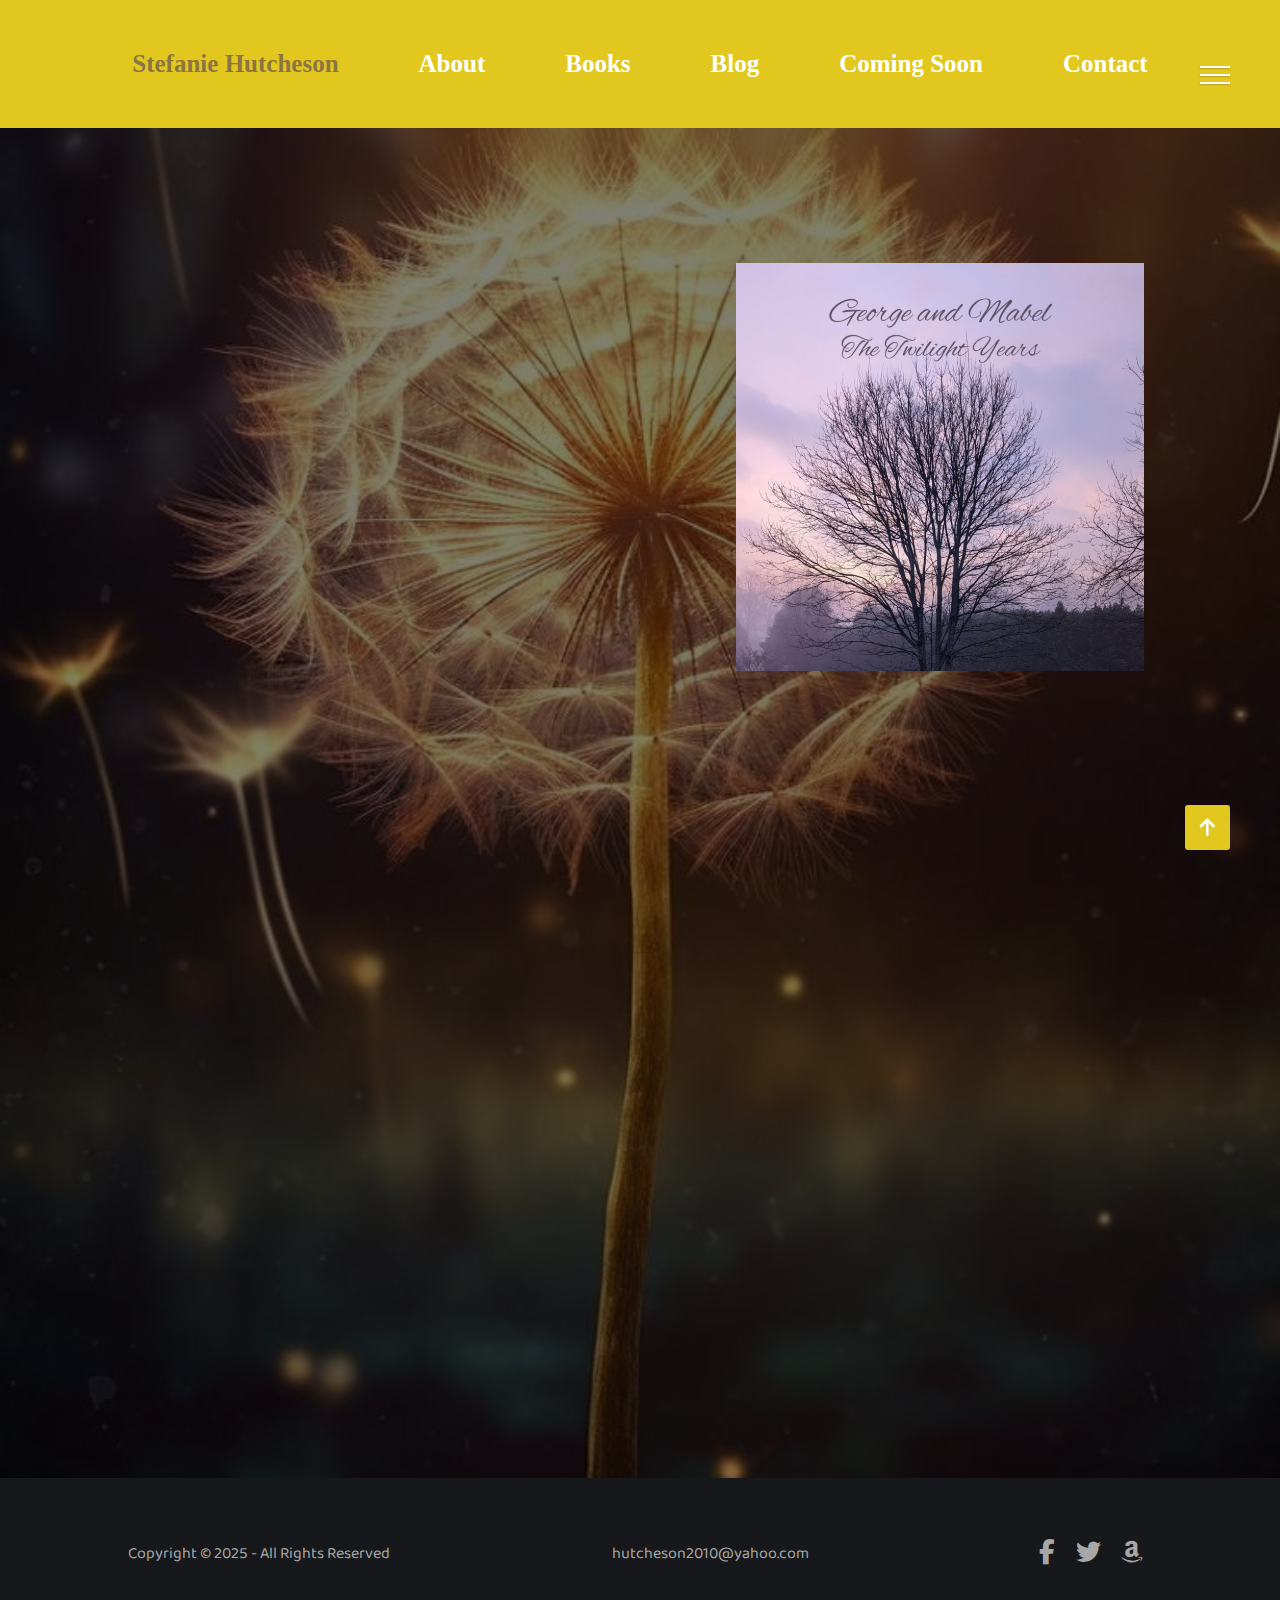
<file: coming-soon.html>
<!DOCTYPE html>
<html lang="en">

<head>
  <meta charset="UTF-8" />
  <meta http-equiv="X-UA-Compatible" content="IE=edge" />
  <meta name="viewport" content="width=device-width, initial-scale=1.0" />
  <title>Stefanie Hutcheson</title>
  <link rel="stylesheet" href="style.css" />
  <link rel="stylesheet" href="https://cdnjs.cloudflare.com/ajax/libs/font-awesome/6.1.1/css/all.min.css" />
  <link rel="preconnect" href="https://fonts.googleapis.com" />
  <link rel="preconnect" href="https://fonts.gstatic.com" crossorigin />
  <link
    href="https://fonts.googleapis.com/css2?family=Baloo+Da+2:wght@400;500;600;700;800&family=Josefin+Slab:ital,wght@0,400;0,600;1,300;1,400;1,600&family=Mulish:ital,wght@0,300;0,400;0,500;1,300;1,400;1,500&display=swap"
    rel="stylesheet" />
</head>

<body>
  <div class="container">
    <div class="hamburger-menu">
      <div class="line line-1"></div>
      <div class="line line-2"></div>
      <div class="line line-3"></div>
      <span>Close</span>
    </div>

    <header class="nav-bar">
      <nav>
        <ul>
          <li><a href="index.html">Stefanie Hutcheson</a></li>
          <li><a href="about.html">About</a></li>  
          <li><a href="books.html">Books</a></li>
          <li><a href="https://www.blogger.com/profile/12414966674573758079">Blog</a></li>
          <li><a href="coming-soon.html">Coming Soon</a></li>
          <li><a href="contact.html">Contact</a></li>
        </ul>
      </nav>
    </header>


    <header class="header" id="home">
      <div class="img-wrapper">
        <img src="images/background1.jpg" alt="" />
      </div>


      <div class="banner">
        <div class="soon-left-content">
          <h1>George and Mabel The Twilight Years</h1>
          <p>
            Welcome to the world of George and Mabel Harrison. Join them on their adventures through life as they enter their
            golden years with several stops along Memory Lane. Get to know their families, their friends, and their favorites
            as they traipse about Western North Carolina--and a few other places, as well.
            
          </p>
          <button>Pre-order Now!</button>
        </div>
        <div class="soon-right-content">
          <a href="index.html"
            target="_blank">
            <img src="images/Cover14_GeorgeAndMabel4.jpg" alt="Book Image" />
          </a>
        </div>
      </div>
    </header>

    <section class="sidebar">
      <div class="sidelogo-wrapper">
        <img src="images/blackWhiteDandilion.webp" alt="" />
      </div>
      <ul class="menu">
        <li class="menu-item">
          <a href="index.html" class="menu-link" data-content="Home">Home</a>
        </li>
        <li class="menu-item">
          <a href="about.html" class="menu-link" data-content="About Us">About</a>
        </li>
        <li class="menu-item">
          <a href="books.html" class="menu-link" data-content="Books">Books</a>
        </li>
        <li class="menu-item">
          <a href="https://www.blogger.com/profile/12414966674573758079" class="menu-link" data-content="Blog">Blog</a>
        </li>
        <li class="menu-item">
          <a href="coming-soon.html" class="menu-link" data-content="Coming Soon">Coming Soon</a>
        </li>
        <li class="menu-item">
          <a href="contact.html" class="menu-link" data-content="Contact">Contact</a>
        </li>
      </ul>
      <div class="social-media">
        <a href="https://www.facebook.com/stefanie#"><i class="fab fa-facebook-f"></i></a>
        <a href="https://x.com/WriteonwithStef"><i class="fab fa-twitter"></i></a>
        <a href="https://www.amazon.com/stores/Stefanie-Hutcheson/author/B07WG8Z46K?ref=d6k_applink_bb_dls&dplnkId=3e61ffdc-f6aa-440f-a279-d1237e4a8101&isDramIntegrated=true&shoppingPortalEnabled=true"><i class="fab fa-amazon"></i></a>
      </div>
    </section>


  


    <footer class="footer">
      <div class="footer-content">
        <p class="copyright">
          Copyright &copy; 2025 - All Rights Reserved
        </p>

        <p class="copyright">hutcheson2010@yahoo.com</p>
        <div class="social-list">
          <a href="https://www.facebook.com/stefanie#"><i class="fab fa-facebook-f"></i> </a>
          <a href="https://x.com/WriteonwithStef"><i class="fab fa-twitter"></i> </a>
          <a href="https://www.amazon.com/stores/Stefanie-Hutcheson/author/B07WG8Z46K?ref=d6k_applink_bb_dls&dplnkId=3e61ffdc-f6aa-440f-a279-d1237e4a8101&isDramIntegrated=true&shoppingPortalEnabled=true#"><i class="fab fa-amazon"></i></a>
        </div>
      </div>
    </footer>
  </div>

  <a href="" class="scroll-btn">
    <i class="fas fa-arrow-up"></i>
  </a>

  <script src="script.js"></script>
  <script src="https://code.jquery.com/jquery-3.6.0.js" integrity="sha256-H+K7U5CnXl1h5ywQfKtSj8PCmoN9aaq30gDh27Xc0jk="
    crossorigin="anonymous"></script>
  <script src="tilt.js"></script>
</body>

</html>
</file>
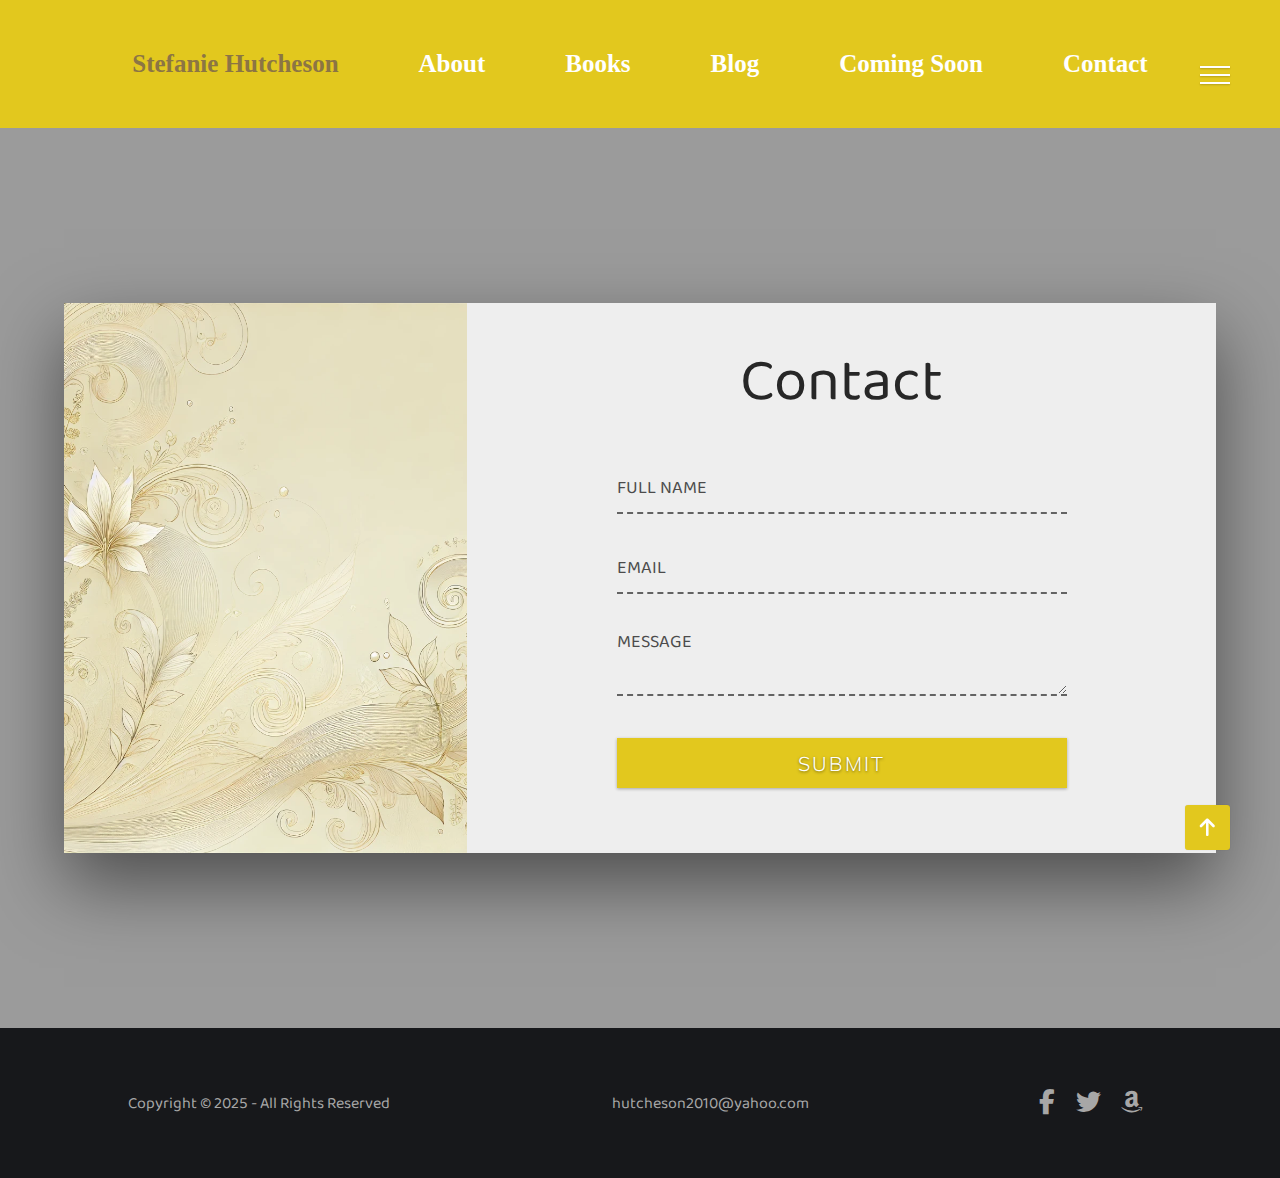
<file: contact.html>
<!DOCTYPE html>
<html lang="en">

<head>
  <meta charset="UTF-8" />
  <meta http-equiv="X-UA-Compatible" content="IE=edge" />
  <meta name="viewport" content="width=device-width, initial-scale=1.0" />
  <title>Stefanie Hutcheson</title>
  <link rel="stylesheet" href="style.css" />
  <link rel="stylesheet" href="https://cdnjs.cloudflare.com/ajax/libs/font-awesome/6.1.1/css/all.min.css" />
  <link rel="preconnect" href="https://fonts.googleapis.com" />
  <link rel="preconnect" href="https://fonts.gstatic.com" crossorigin />
  <link
    href="https://fonts.googleapis.com/css2?family=Baloo+Da+2:wght@400;500;600;700;800&family=Josefin+Slab:ital,wght@0,400;0,600;1,300;1,400;1,600&family=Mulish:ital,wght@0,300;0,400;0,500;1,300;1,400;1,500&display=swap"
    rel="stylesheet" />
</head>

<body>
  <div class="container">
    <div class="hamburger-menu">
      <div class="line line-1"></div>
      <div class="line line-2"></div>
      <div class="line line-3"></div>
      <span>Close</span>
    </div>

    <header class="nav-bar">
      <nav>
        <ul>
          <li><a href="index.html">Stefanie Hutcheson</a></li>
          <li><a href="about.html">About</a></li>  
          <li><a href="books.html">Books</a></li>
          <li><a href="https://www.blogger.com/profile/12414966674573758079">Blog</a></li>
          <li><a href="coming-soon.html">Coming Soon</a></li>
          <li><a href="contact.html">Contact</a></li>
        </ul>
      </nav>
    </header>




    <section class="sidebar">
      <div class="sidelogo-wrapper">
        <img src="images/blackWhiteDandilion.webp" alt="" />
      </div>
      <ul class="menu">
        <li class="menu-item">
          <a href="index.html" class="menu-link" data-content="Home">Home</a>
        </li>
        <li class="menu-item">
          <a href="about.html" class="menu-link" data-content="About Us">About</a>
        </li>
        <li class="menu-item">
          <a href="books.html" class="menu-link" data-content="Books">Books</a>
        </li>
        <li class="menu-item">
          <a href="https://www.blogger.com/profile/12414966674573758079" class="menu-link" data-content="Blog">Blog</a>
        </li>
        <li class="menu-item">
          <a href="coming-soon.html" class="menu-link" data-content="Coming Soon">Coming Soon</a>
        </li>
        <li class="menu-item">
          <a href="contact.html" class="menu-link" data-content="Contact">Contact</a>
        </li>
      </ul>
      <div class="social-media">
        <a href="https://www.facebook.com/stefanie#"><i class="fab fa-facebook-f"></i></a>
        <a href="https://x.com/WriteonwithStef"><i class="fab fa-twitter"></i></a>
        <a href="https://www.amazon.com/stores/Stefanie-Hutcheson/author/B07WG8Z46K?ref=d6k_applink_bb_dls&dplnkId=3e61ffdc-f6aa-440f-a279-d1237e4a8101&isDramIntegrated=true&shoppingPortalEnabled=true"><i class="fab fa-amazon"></i></a>
      </div>
    </section>
  
    <section class="contact" id="contact">
      <div class="contact-wrapper">
          <div class="contact-left"></div>
          <div class="contact-right">
              <h1 class="contact-heading">Contact</h1>
              <form>
                  <div class="input-group">
                      <input type="text" class="field" />
                      <label class="input-label">Full Name</label>
                  </div>
                  <div class="input-group">
                      <input type="email" class="field" />
                      <label class="input-label">Email</label>
                  </div>
                  <div class="input-group">
                      <textarea class="field"></textarea>
                      <label class="message">Message</label>
                  </div>
                  <input type="submit" class="submit-btn" value="Submit" />
              </form>
          </div>
      </div>
  </section>


  <footer class="footer">
    <div class="footer-content">
      <p class="copyright">
        Copyright &copy; 2025 - All Rights Reserved
      </p>

      <p class="copyright">hutcheson2010@yahoo.com</p>
      <div class="social-list">
        <a href="https://www.facebook.com/stefanie#"><i class="fab fa-facebook-f"></i> </a>
        <a href="https://x.com/WriteonwithStef"><i class="fab fa-twitter"></i> </a>
        <a href="https://www.amazon.com/stores/Stefanie-Hutcheson/author/B07WG8Z46K?ref=d6k_applink_bb_dls&dplnkId=3e61ffdc-f6aa-440f-a279-d1237e4a8101&isDramIntegrated=true&shoppingPortalEnabled=true#"><i class="fab fa-amazon"></i></a>
      </div>
    </div>
  </footer>
  </div>

  <a href="" class="scroll-btn">
    <i class="fas fa-arrow-up"></i>
  </a>

  <script src="script.js"></script>
  <script src="https://code.jquery.com/jquery-3.6.0.js" integrity="sha256-H+K7U5CnXl1h5ywQfKtSj8PCmoN9aaq30gDh27Xc0jk="
    crossorigin="anonymous"></script>
  <script src="tilt.js"></script>
</body>

</html>
</file>
<file: style.css>
* {
    margin: 0;
    padding: 0;
    outline: none;
    box-sizing: border-box;
    list-style: none;
    text-decoration: none;
}

html {
    font-size: 62.5%;
}





/*-------------------------------------------------*/
/* Nav Styles */



.nav-bar {
    width: 100%;
    height: 50%;
    padding: 5rem;
    background-color: rgb(226, 200, 30);
}

.nav-bar nav ul {
    list-style: none;
    /* Removes bullets */
    display: flex;
    /* Displays list items horizontally */
    gap: 20px;
    /* Adds space between list items */
    padding: 0;
    /* Removes default padding */
    margin: 0;
    /* Removes default margin */
    justify-content: center;
    /* Centers the items horizontally */
}


/* Styling for each link in the navigation */
.nav-bar nav ul li a {
    text-decoration: none;
    color: #ffffff;
    font-weight: bold;
    padding: 10px 30px;
    transition: color 0.3s ease;
    font-size: 4rem;
}

/* Hover effect for links */
.nav-bar nav ul li a:hover {
    color: #5d5d5d;
    /* Changes color when hovered */
}

.nav-bar nav ul li:first-child a {
    font-family: "Lucida Handwriting", cursive;
    color: #8c7544;
    /* Changes the font color to red */
    transition: font-size 0.3s ease, color 0.3s ease;
    /* Smooth hover effects */
}

.nav-bar nav ul li:first-child a:hover {
    font-size: 3.7rem;
    color: #8c7544;
}


.img-wrapper {
    width: 100%;
    height: 100%;
    background-color: black;
    overflow: hidden;
}

.img-wrapper img {
    width: 100%;
    height: 100%;
    object-fit: cover;
    opacity: 0.5;
    animation: scale 25s;
}

@keyframes scale {
    0% {
        transform: scale(1.3);
    }

    100% {
        transform: scale(1);
    }
}


.header {
    width: 100%;
    height: 120vh;
    perspective: 100rem;
    overflow: hidden;
}



/*-----------------------------------------------*/
/* Blog Styles */


.blogs-wrapper {
    display: grid;
    grid-template-columns: repeat(3, 1fr);
    gap: 1.5rem;
    justify-items: center;
    align-items: center;
}

.blog-box {
    background: #fff;
    border: 1px solid #ddd;
    border-radius: 8px;
    overflow: hidden;
    box-shadow: 0 4px 6px rgba(0, 0, 0, 0.1);
    transition: transform 0.3s, box-shadow 0.3s;
    width: 80%;
    margin-bottom: 17%;

}

.blog-box:hover {
    transform: translateY(-10px);
    box-shadow: 0 6px 12px rgba(0, 0, 0, 0.2);
}

.blog-box-img-wrapper {
    height: 60%;
    overflow: hidden;
}

.blog-box-img-wrapper img {
    width: 100%;
    height: auto;
    display: block;
    object-fit: cover;
    filter: brightness(70%);
}

.blog-box-title-wrapper {
    padding: 1rem;
    text-align: center;
    height: 40%;
    margin-top: 5%;
}

.blog-box-title-wrapper a {
    font-size: 3rem;
    color: #4a4a4a;
    transition: color 0.3s;
    font-family: 'Mulish', sans-serif;
}

.blog-box-title-wrapper a:hover {
    color: #333;
}


header.blog-header {
    padding: 2rem;
    background-color: #f9f9f9;
    text-align: center;
    margin-bottom: 5%;
}


#blog-content {
    margin: 20px;
    margin-bottom: 50px;

}

#blog-content h2 {
    font-size: 3rem;
    color: #333;
    font-family: 'Arial', sans-serif;
}

#blog-content p {
    font-size: 2rem;
    color: #666;
    line-height: 1.6;
    margin-bottom: 1.5rem;
    width: 80%;
}





/*-----------------------------------------------*/
/* About Section Styles */
.about {
    background-color: #face4557;
    padding: 3rem;
    margin: 2rem 0;
    border-radius: 8px;
    box-shadow: 0 4px 8px rgba(0, 0, 0, 0.1);
    width: 95%;

    margin-left: auto;
    margin-right: auto;
}

.about-header {
    text-align: center;
    margin-bottom: 2rem;
}

.about-header h1 {
    font-size: 3.5rem;
    color: #090909;
    font-family: 'Arial', sans-serif;
}

.about-content {
    display: flex;
    flex-direction: column;
    align-items: center;
    justify-content: center;
    text-align: center;
}

.about-content p {
    font-size: 2.5rem;
    color: #000000;
    line-height: 1.6;
    margin-bottom: 1.5rem;
    max-width: 80%;
}

.author-photo {
    width: 60%;
    height: 60%;
    box-shadow: #1f1f1f;


}

.about-content img {
    margin-top: 1.5rem;
}







/*-----------------------------------------------*/
/* Reviews Section Styles */
.reviews {
    width: 100%;
    height: 70vh;
    perspective: 100rem;
    overflow: hidden;
    display: flex;
    justify-content: space-evenly;
    /* Spaces out the reviews evenly */
    align-items: center;
    /* Centers the reviews vertically */
    padding: 2rem;
    background-color: #f4f4f4;
    /* Light background for better contrast */
}

.review {
    background-color: #fff;
    width: 30%;
    /* Adjust the width for each review */
    height: 40rem;
    /* Adjusted height to fill space */
    border: 1px solid #ccc;
    /* Light border */
    border-radius: 8px;
    /* Rounded corners */
    padding: 1.5rem;
    box-shadow: 0 4px 6px rgba(0, 0, 0, 0.1);
    /* Subtle shadow for depth */
    transition: transform 0.3s ease-in-out;
    /* Smooth hover effect */
    display: flex;
    flex-direction: column;

}

.review:hover {
    transform: translateY(-10px);
    /* Slight hover lift effect */
}

.review-content {
    font-family: Arial, sans-serif;
    font-size: 3rem;
    /* Adjusted font size */
    color: #555;
    text-align: left;
    /* Center the text */
    margin-bottom: 1rem;
    /* Space between the content and customer name */
}

.review-rating {
    margin-top: 5rem;
    margin-bottom: 1rem;
    font-size: 3rem;
    /* Adjusted font size */
    color: #f39c12;
    /* Golden color for rating */
    text-align: left;
    /* Center the rating */
}

.review-rating p {
    margin: 0;
}

.customer-name {
    margin-top: 1rem;
    font-size: 3rem;
    /* Adjusted font size */
    font-weight: bold;
    color: #333;
    text-align: left;
    /* Center the name */
}








/*-----------------------------------------------*/
/* home page banner Styles */
.banner {
    position: absolute;
    display: flex;
    top: 10%;
    left: 15%;
}

.left-content {
    width: 50%;
    /* Space for the text on the left side */
    display: flex;
    flex-direction: column;
    justify-content: center;
    padding: 5rem;
}

.right-content {
    width: 50%;
    /* Space for the image on the right side */
}

.left-content h1 {
    font-family: "Baloo Da 2", serif;
    font-size: 5rem;
    font-weight: 300;
    color: #fff;
    width: 100%;
    line-height: 5rem;
    letter-spacing: 0.2rem;
    text-shadow: 0 0.3rem 0.5rem rgba(0, 0, 0, 0.4);
    opacity: 0;
    animation: moveBanner 1s 0.5s forwards;
    margin-bottom: 3rem;
}

.left-content p {
    font-family: "Josefin Slab", serif;
    font-size: 3rem;
    color: #fff;
    width: 70%;
    letter-spacing: 0.1rem;
    margin-bottom: 3rem;
    text-shadow: 0 0.3rem 0.5rem rgba(0, 0, 0, 0.4);
    opacity: 0;
    animation: moveBanner 1s 0.7s forwards;
}

.left-content button {
    width: 25rem;
    height: 7rem;
    background-color: rgb(226, 200, 30);
    border: none;
    font-family: "Mulish", serif;
    font-size: 2rem;
    text-transform: uppercase;
    color: #fff;
    text-shadow: 0 0.2rem 0.4rem rgba(0, 0, 0, 0.2);
    box-shadow: 0 0.3rem 0.5rem rgba(0, 0, 0, 0.2);
    cursor: pointer;
    opacity: 0;
    animation: moveBanner 1s 0.9s forwards;
}


.right-content img {
    width: 75%;
    /* Make the image take up the available space */
    height: auto;
    /* Maintain aspect ratio */
    cursor: pointer;
    /* Makes the image clickable */
    animation: moveBanner 1s 0s forwards;
}





/****************************************************/
/* coming soon banner Styles */

.soon-left-content {
    width: 50%;
    /* Space for the text on the left side */
    display: flex;
    flex-direction: column;
    justify-content: center;
    padding: 5rem;
}

.soon-right-content {
    width: 50%;
    /* Space for the image on the right side */
}

.soon-left-content h1 {
    font-family: "Baloo Da 2", serif;
    font-size: 5rem;
    font-weight: 300;
    color: #fff;
    width: 100%;
    line-height: 5rem;
    letter-spacing: 0.2rem;
    text-shadow: 0 0.3rem 0.5rem rgba(0, 0, 0, 0.4);
    opacity: 0;
    animation: moveBannerLeft 1s 0.5s forwards;
    margin-bottom: 3rem;
}

.soon-left-content p {
    font-family: "Josefin Slab", serif;
    font-size: 3rem;
    color: #fff;
    width: 70%;
    letter-spacing: 0.1rem;
    margin-bottom: 3rem;
    text-shadow: 0 0.3rem 0.5rem rgba(0, 0, 0, 0.4);
    opacity: 0;
    animation: moveBannerLeft 1s 0.7s forwards;
}

.soon-left-content button {
    width: 25rem;
    height: 7rem;
    background-color: rgb(226, 200, 30);
    border: none;
    font-family: "Mulish", serif;
    font-size: 2rem;
    text-transform: uppercase;
    color: #fff;
    text-shadow: 0 0.2rem 0.4rem rgba(0, 0, 0, 0.2);
    box-shadow: 0 0.3rem 0.5rem rgba(0, 0, 0, 0.2);
    cursor: pointer;
    opacity: 0;
    animation: moveBannerLeft 1s 0.9s forwards;
}


.soon-right-content img {
    width: 75%;
    /* Make the image take up the available space */
    height: auto;
    /* Maintain aspect ratio */
    cursor: pointer;
    /* Makes the image clickable */
    animation: moveBannerRight 1s 0s forwards;
}



@keyframes moveBanner {
    0% {
        transform: translateY(80rem) rotateY(-20deg);
    }

    100% {
        transform: translateY(0) rotateY(0);
        opacity: 1;
    }
}


@keyframes moveBannerLeft {
    0% {
        transform: translateX(-40rem) rotateY(-20deg);
    }

    100% {
        transform: translateY(0) rotateY(0);
        opacity: 1;
    }
}

@keyframes moveBannerRight {
    0% {
        transform: translateX(100rem) rotateY(-20deg);
    }

    100% {
        transform: translateY(0) rotateY(0);
        opacity: 1;
    }
}

@keyframes moveBannerTop {
    0% {
        transform: translateY(-120rem) rotateY(-20deg);
    }

    100% {
        transform: translateY(0) rotateY(0);
        opacity: 1;
    }
}






/*-----------------------------------------------*/
/* Sidebar and Hamburger Styles */



.line {
    width: 100%;
    height: 0.2rem;
    background-color: #fff;
    box-shadow: 0 0.1rem 0.2rem rgba(0, 0, 0, 0.2);
}

.change .line {
    background-color: rgba(0, 0, 0, 0.8);
}

.change .line-1 {
    transform: rotate(45deg) translate(0.3rem, 0.8rem);
}

.change .line-2 {
    opacity: 0;
    visibility: hidden;
}

.change .line-3 {
    transform: rotate(-45deg) translate(0.3rem, -0.8rem);
}

.hamburger-menu {
    width: 3rem;
    height: 3rem;
    position: fixed;
    top: 6rem;
    right: 5rem;
    z-index: 200;
    display: flex;
    flex-direction: column;
    justify-content: space-evenly;
    cursor: pointer;
    transition: 0.7s;
}

.change .hamburger-menu {
    right: 30rem;
}


.hamburger-menu span {
    position: absolute;
    left: 5rem;
    width: 10rem;
    height: 4rem;
    background-color: rgb(226, 200, 30);
    display: flex;
    justify-content: center;
    align-items: center;
    color: #fff;
    font-family: "Baloo Da 2", serif;
    font-size: 1.6rem;
    letter-spacing: 0.1;
    opacity: 0;
    visibility: hidden;
    transition: all 0.7s;
}

.change .hamburger-menu:hover span {
    opacity: 1;
    visibility: visible;
}

.hamburger-menu span::before {
    content: "";
    position: absolute;
    border-left: 1rem solid transparent;
    border-right: 1rem solid rgb(226, 200, 30);
    border-bottom: 1rem solid transparent;
    border-top: 1rem solid transparent;
    top: 50%;
    left: -2rem;
    transform: translateY(-50%);
}

.sidebar {
    width: 35rem;
    height: 100vh;
    position: fixed;
    top: 0;
    right: -40rem;
    background-color: #fff;
    transition: right 0.5s;
    z-index: 100;
}

.change .sidebar {
    right: 0;
}

.sidelogo-wrapper {
    position: absolute;
    top: 35%;
    left: 44%;
    bottom: 20%;
    transform: translate(-50%, -50%);
    width: 50%;
    height: 50%;
    padding-bottom: 5%;
}

.sidelogo-wrapper img {
    justify-content: center;
    width: 120%;
    height: 60%;
    object-fit: cover;
}

.menu {
    position: absolute;
    top: 55%;
    left: 50%;
    bottom: 25%;
    transform: translate(-50%, -50%);
}

.menu-item {
    text-align: center;
    margin-bottom: 2rem;
}

.menu-link {
    font-family: "Baloo Da 2", serif;
    font-size: 2.4rem;
    color: #555;
    position: relative;
}

.menu-link::before {
    content: attr(data-content);
    position: absolute;
    top: 0;
    left: 0;
    color: rgb(226, 200, 30);
    width: 0;
    overflow: hidden;
    white-space: nowrap;
    transition: width 0.3s ease-in-out;
}

.menu-link:hover::before {
    width: 100%;
}

.social-media {
    position: absolute;
    bottom: 3rem;
    width: 100%;
    display: flex;
    justify-content: center;
}

.social-media i {
    font-size: 2.2rem;
    margin: 2rem;
    width: 4.5rem;
    height: 4.5rem;
    background-color: #777;
    color: #fff;
    display: flex;
    justify-content: center;
    align-items: center;
    border-radius: 50%;
    transition: background-color 0.3s;
}

.social-media i:hover {
    background-color: rgb(226, 200, 30);
}






/*-----------------------------------------------*/
/* books page */
.about-us {
    width: 100%;
    background-color: whitesmoke;
    padding-bottom: 15rem;
}

.section-header {
    display: flex;
    flex-direction: column;
    align-items: center;
    padding: 7rem 0 10rem 0;
}

.section-heading {
    font-family: "Mulish", serif;
    font-size: 5rem;
    font-weight: 300;
    color: #4b4b4b;
    margin-bottom: 6rem;
    margin-right: 2rem;
}

.underline {
    width: 23rem;
    height: 0.3rem;
    margin-right: 2rem;
    background-color: rgb(226, 200, 30);
}



.about-us-img-wrapper {
    grid-column: 6 / 10;
    grid-row: 2 / 4;
    width: 120%;
}

.about-us-img-wrapper img {
    width: 120%;
    object-fit: cover;
    opacity: 0.9;
}

.team {
    display: flex;
    flex-direction: column;
    justify-content: center;
    align-items: center;
    padding: 0 5rem 20rem 5rem;
}

.cards-wrapper {
    display: flex;
    justify-content: space-evenly;
    margin-top: 2rem;
    width: 100%;
}

.card {
    width: fit-content;
    height: 55rem;
    box-shadow: 0 1rem 4rem rgba(0, 0, 0, 0.4);
    border-radius: 0.5rem;
    position: relative;
}

.card-img-wrapper {
    width: 100%;
    height: 100%;
    background-color: #262626;
    border-radius: 0.5rem;
}

.card-img-wrapper img {
    width: 100%;
    height: 100%;
    object-fit: cover;
    opacity: 0.8;
    border-radius: 0.5rem;
    transition: opacity 0.3s;
}

.card:hover .card-img-wrapper img {
    opacity: 0.5;
}

.card-info {
    position: absolute;
    bottom: 0rem;
    padding: 2rem;
    text-shadow: 0 0.2rem 0.5rem rgba(0, 0, 0, 0.4);
    opacity: 0;
    visibility: hidden;
    transition: all 0.4s;
}

.card:hover .card-info {
    bottom: 2rem;
    opacity: 1;
    visibility: visible;
}










/*-----------------------------------------------*/
/* Contact Us Styles */
.contact {
    width: 100%;
    height: 100vh;
    background-color: #9b9b9b;
    display: flex;
    justify-content: center;
    align-items: center;
}

.contact-wrapper {
    width: 60%;
    height: 75rem;
    display: flex;
    box-shadow: 0 3rem 7rem rgba(0, 0, 0, 0.5);
    animation: moveBannerTop 1.5s 0s forwards;

}

.contact-left {
    width: 35%;
    background: linear-gradient(rgba(198, 198, 198, 0), rgba(157, 157, 157, 0)),
        url(images/yellowSketch3.webp) center no-repeat;
    background-size: cover;
}

.contact-right {
    width: 65%;
    background-color: #eee;
    padding: 3rem 10rem 10rem 10rem;
}

.contact-heading {
    font-family: "Baloo Da 2", serif;
    font-size: 6rem;
    font-weight: 300;
    color: #272727;
    margin-bottom: 5rem;
    text-align: center;
}

.contact-right form {
    width: 100%;
    display: flex;
    flex-direction: column;
    align-items: center;
}

.input-group {
    position: relative;
}

.field {
    width: 45rem;
    background-color: transparent;
    border: none;
    border-bottom: 0.2rem dashed #636363;
    margin: 3rem 0;
    padding: 1rem 1rem 1rem 0;
    font-family: "Mulish", serif;
    font-size: 1.6rem;
    color: #4b4b4b;
}

.input-group input {
    height: 4rem;
}

.input-group textarea {
    max-height: 7rem;
    max-width: 45rem;
}

.field:focus {
    border-bottom-style: solid;
}

.input-group label {
    position: absolute;
    left: 0;
    font-family: "Baloo Da 2", serif;
    font-size: 1.8rem;
    color: #4b4b4b;
    text-transform: uppercase;
    pointer-events: none;
    transition: all 0.3s;
}

.input-label {
    bottom: 3rem;
}

.message {
    bottom: 6rem;
}

.field:focus~label {
    transform: translateY(-3rem);
    font-size: 1.2rem;
}

.submit-btn {
    width: 45rem;
    height: 5rem;
    background-color: rgb(226, 200, 30);
    color: #fff;
    border: none;
    margin-top: 2rem;
    font-family: "Mulish", serif;
    font-size: 2rem;
    font-weight: 300;
    text-transform: uppercase;
    letter-spacing: 0.2rem;
    cursor: pointer;
    text-shadow: 0 0.1rem 0.3rem rgba(0, 0, 0, 0.5);
    box-shadow: 0 0.1rem 0.3rem rgba(0, 0, 0, 0.3);
}


/*-----------------------------------------------*/
/* Showcase Styles */

.showcase-box {
    display: flex;
    align-items: center;
    justify-content: center;
    /* border: 1px solid #ddd; */
    padding: 20px;
    /* border-radius: 8px; */
    box-shadow: 0 4px 6px rgba(0, 0, 0, 0.1);
    background-color: #e5e2d3;
    margin: 0px 0;
    padding-bottom: 10%;
    padding-top: 10%;
}





.showcase-left-side {
    flex: 1;
    max-width: 30%;
    text-align: center;
;

}

.showcase-left-side img {
    max-width: 100%;
    height: auto;
    border-radius: 8px;
    cursor: pointer;
    transition: transform 0.3s ease;
}

.showcase-left-side img:hover {
    transform: scale(1.05);
}

.showcase-right-side {
    flex: 2;
    max-width: 60%;
    padding-left: 50px;
}

.showcase-right-side .review {
    width: 50%;
}

.showcase-right-side p {
    font-size: 2rem;
    line-height: 1.6;
    color: #333;
    margin: 0 0 10px;
}

.showcase-right-side h2 {
    font-size: 2.5rem;
    margin-bottom: 10px;
    color: #111;
    font-weight: bold;
}

.showcase-text {
    width: 50%;
    margin-top: 5%;
}

#showcase-header {
    background-color: #e5e2d3;
}

@media (max-width: 768px) {
    .showcase-box {
        flex-direction: column;
        text-align: center;
    }

    .showcase-left-side,
    .showcase-right-side {
        max-width: 100%;
        padding: 0;
    }

    .showcase-right-side {
        margin-top: 20px;
    }
}





/*-----------------------------------------------*/
/* Footer Styles */
.footer {
    width: 100%;
    height: 15rem;
    background-color: #17181b;
    display: flex;
    justify-content: center;
    align-items: center;
}

.footer-content {
    width: 60%;
    display: flex;
    justify-content: space-between;
}

.copyright {
    font-family: "Baloo Da 2", serif;
    font-size: 1.6rem;
    color: #a7a7a7;
}

.social-list a {
    margin: 0.9rem;
}

.social-list i {
    font-size: 2.5rem;
    color: #a7a7a7;
}

/*button to scroll to top*/
.scroll-btn {
    position: fixed;
    right: 5rem;
    bottom: 5rem;
    width: 4.5rem;
    height: 4.5rem;
    background-color: rgb(226, 200, 30);
    display: flex;
    justify-content: center;
    align-items: center;
    font-size: 2rem;
    color: #fff;
    box-shadow: 0 0 .1rem rgba(0, 0, 0, 0.2);
    border-radius: 0.3rem;

}












/*-----------------------------------------------*/
/* Media Queries */

@media(max-width: 3500px) {

    .header {
        height: 130vh;
    }
}

@media(max-width: 3000px) {

    .header {
        height: 130vh;
    }

}


@media(max-width: 2500px) {

    .header {
        height: 120vh;
    }

}

@media(max-width: 2000px) {

    .header {
        height: 105vh;
    }
}

@media(max-width: 1500px) {

    .nav-bar nav ul li:first-child a:hover {
        font-size: 2.3rem;

    }

    .header {
        height: 90vh;
    }

    .about us img-wrapper {
        grid-row: 3 / -1;
    }

    .card {
        width: fit-content;
        height: 40rem;
        margin-bottom: 0;
    }

    .contact-wrapper {
        width: 80%;
        height: 65rem;
    }

    .footer-content {
        width: 80%
    }



}

@media(max-width: 1400px) {

    .nav-bar nav ul li a {
        font-size: 2.5rem;
        /* Smaller font size */
    }

    .header {
        height: 80vh;
    }

    .banner h1 {
        font-size: 6rem;
        line-height: 7rem;
    }

    .banner p {
        font-size: 3rem;
    }

    .banner button {
        width: 20rem;
        height: 5rem;
        font-size: 1.6rem;
    }

    .menu-link {
        font-size: 2.4rem;
    }

    .service:nth-child(1) {
        grid-column: 3 / 7;
    }

    .service:nth-child(2) {
        grid-column: 2 / 6;
    }

    .service:nth-child(3) {
        grid-column: 3 / 7;
    }

    .service:nth-child(4) {
        grid-column: 11 / 15;
    }

    .service:nth-child(5) {
        grid-column: 12 / 16;
    }

    .service:nth-child(6) {
        grid-column: 11 / 15;
    }
}

@media (max-width: 1300px) {

    .header {
        height: 70vh;
    }

    .team {
        padding-bottom: 5rem;
    }

    .cards-wrapper {

        align-items: center;
        margin-top: 4rem;
    }

    .card {
        margin-bottom: 0;
    }

    .contact-wrapper {
        width: 90%;
        height: 55rem;
    }

    .contact-heading {
        margin-bottom: 2rem;
    }

    .field {
        margin: 2rem 0;
    }
}

@media (max-width: 1050px) {

    .left-content {
        padding: 1rem;
    }

    .soon-left-content {
        padding: 1rem;
    }

    .nav-bar {
        padding: 1rem;
    }

    .nav-bar nav ul {
        gap: 1px;
    }

    .nav-bar nav ul li {
        padding: 0 5px;
        /* Reduces the padding between items */
    }

    .nav-bar nav ul li a {
        font-size: 1.8rem;
        /* Smaller font size */
    }


    .banner h1 {
        font-size: 4rem;
        line-height: 6rem;
    }

    .header {
        height: 70vh;
    }

    .banner p {
        font-size: 2rem;
    }

    .banner button {
        width: 18rem;
        height: 4rem;
        font-size: 1.5rem;
    }

    .services {
        display: flex;
        flex-direction: column;
        align-items: center;
    }

    .service {
        width: 40rem;
        margin-bottom: 6rem;
    }

    .about-us-img-wrapper {
        width: 40rem;
    }

    .about-us-img-wrapper img {
        width: 100%;
    }

    .contact-left {
        width: 0;
    }

    .contact-right {
        width: 100%;
    }

    .field {
        width: 55rem;
    }

    .input-group textarea {
        max-width: 55rem;
    }

    .submit-btn {
        width: 55rem;
    }

    .footer-content {
        flex-direction: column;
        align-items: center;
        text-align: center;
        width: 50%;
    }

    .copyright {
        order: 1;
        margin-top: 3rem;
    }

    .blogs-wrapper {
        grid-template-columns: repeat(2, 1fr);
    }

    .cards-wrapper {
        flex-direction: column;
        align-items: center;
    }

    .card {
        margin-bottom: 8rem;
    }

}

@media (max-height: 1100px) {
    .header {
        height: 150vh;
    }
    .menu-item {
        margin-bottom: 1rem;
    }
}

@media (max-height: 800px) {
    .menu {
        top: 52%;
    }


}

@media (max-height: 700px) {
    .menu {
        top: 52%;
    }

    .menu-item {
        margin-bottom: .1rem;
    }
}


@media (max-width: 740px) {



    .left-content {
        padding: 1rem;
    }

    .nav-bar {
        display: none;
    }

    .banner h1 {
        font-size: 4rem;
        line-height: 5rem;
    }

    .banner p {
        font-size: 2rem;
    }

    .field {
        width: 35rem;
    }

    .input-group textarea {
        max-width: 35rem;
    }

    .submit-btn {
        width: 35rem;
    }


    .header {
        height: 100vh;
    }

}

@media (max-width: 500px) {
    html {
        font-size: 45%;
    }



    .sidebar {
        width: 100%;
        right: -100%;
    }

    .change .hamburger-menu {
        right: 38rem;
    }

    .service {
        width: 30rem;
    }

    .footer {
        height: 18rem;
    }

    .blogs-wrapper {
        grid-template-columns: repeat(1, 1fr);
    }

    .header {
        height: 80vh;
    }

}



@media (max-width: 360px) {

    .header {
        height: 50vh;
    }

    .two {
        display: flex;
    }

    .hamburger-menu {
        top: 5rem;
    }

}


/* Optional: Add some responsiveness for smaller screens */
@media (max-width: 768px) {
    .reviews {
        flex-direction: column;
        /* Stack the reviews vertically on small screens */
        height: auto;
        padding: 1rem;
    }

    .review {
        width: 80%;
        /* Make the reviews take up more space */
        margin-bottom: 1rem;
    }
}
</file>
